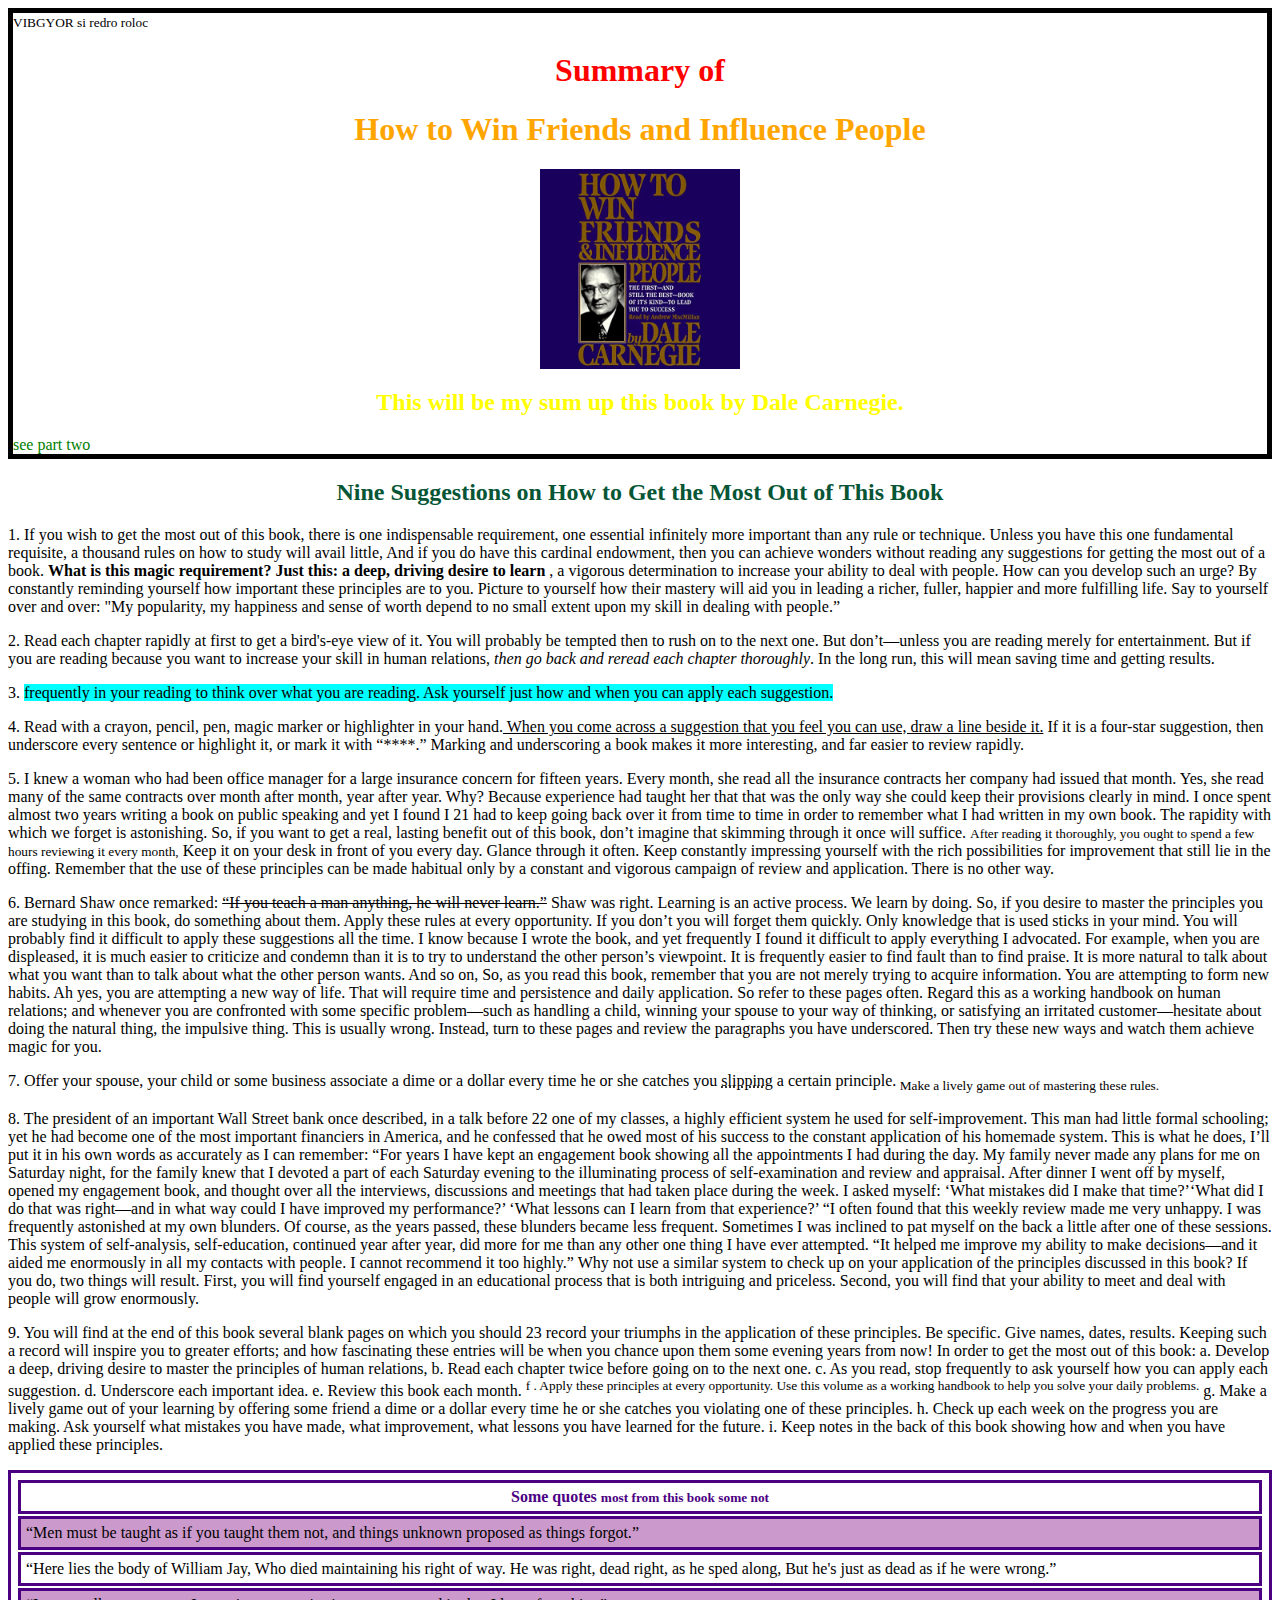
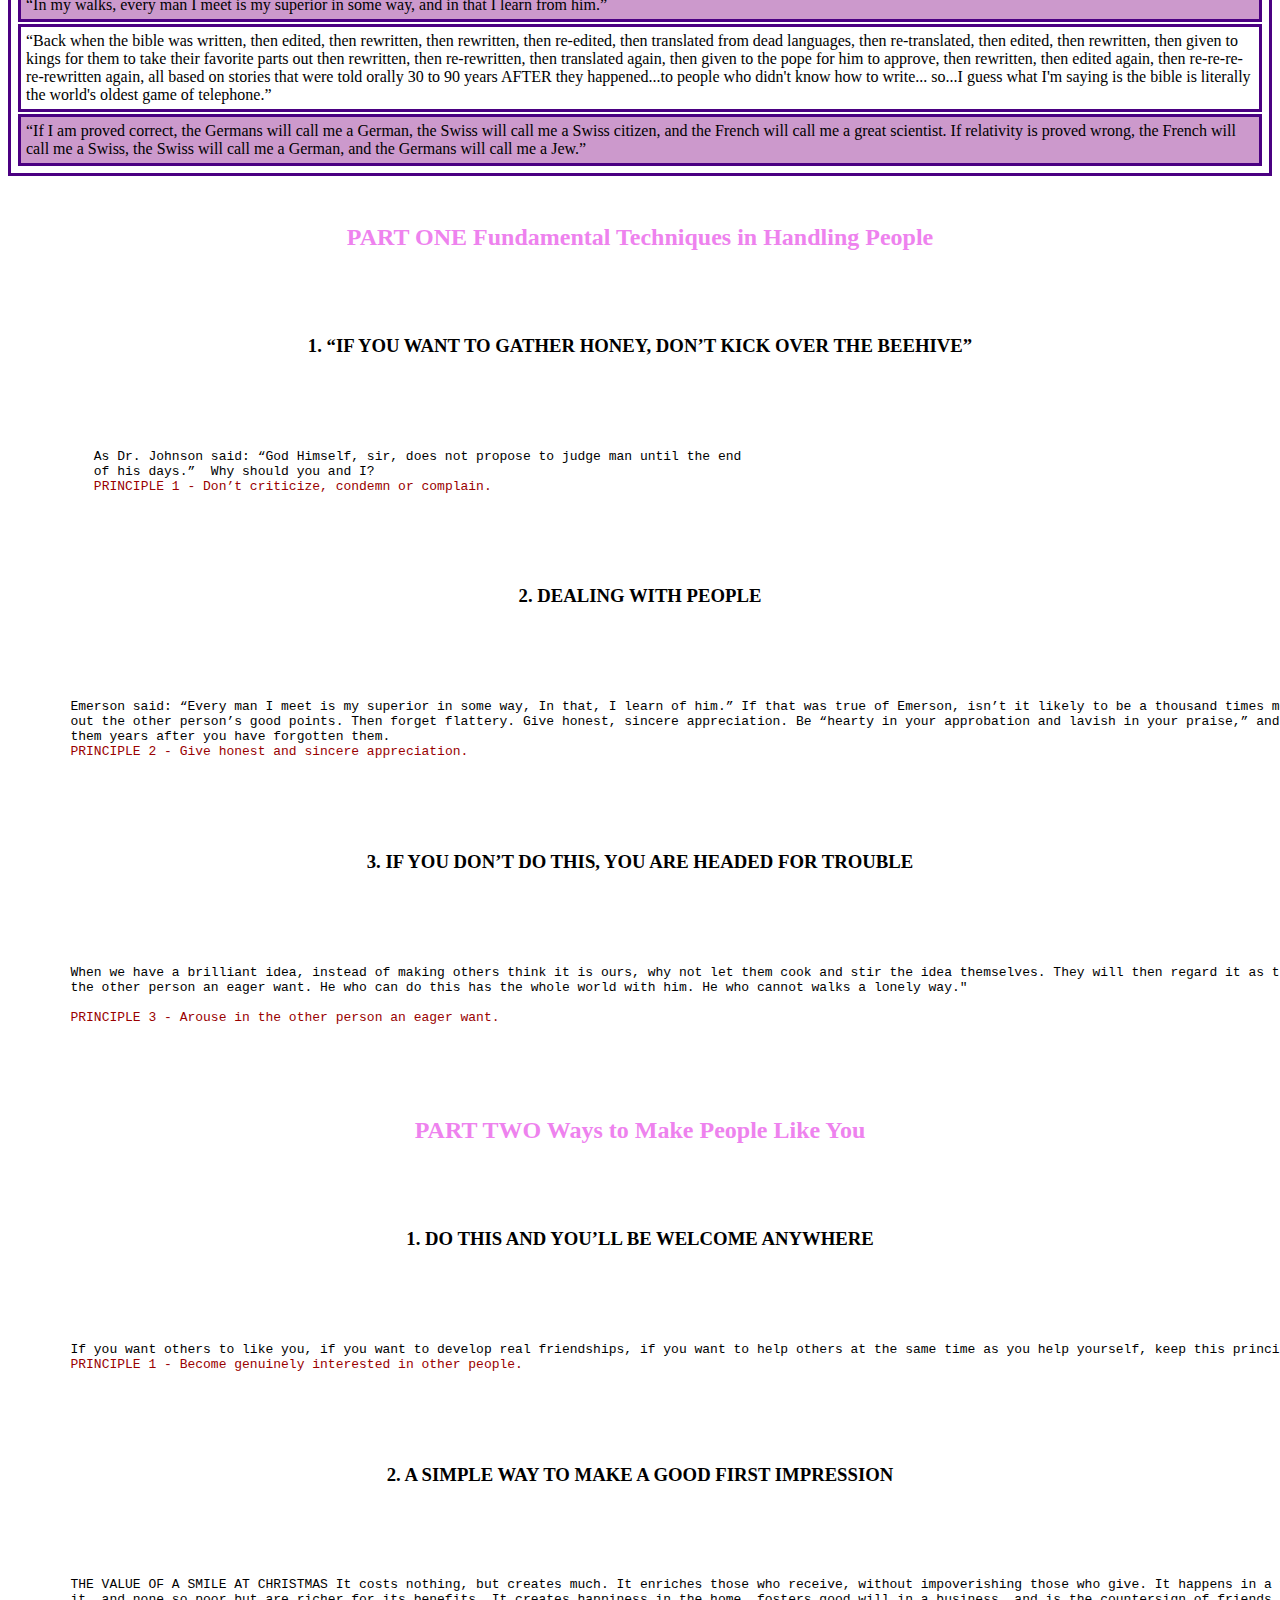
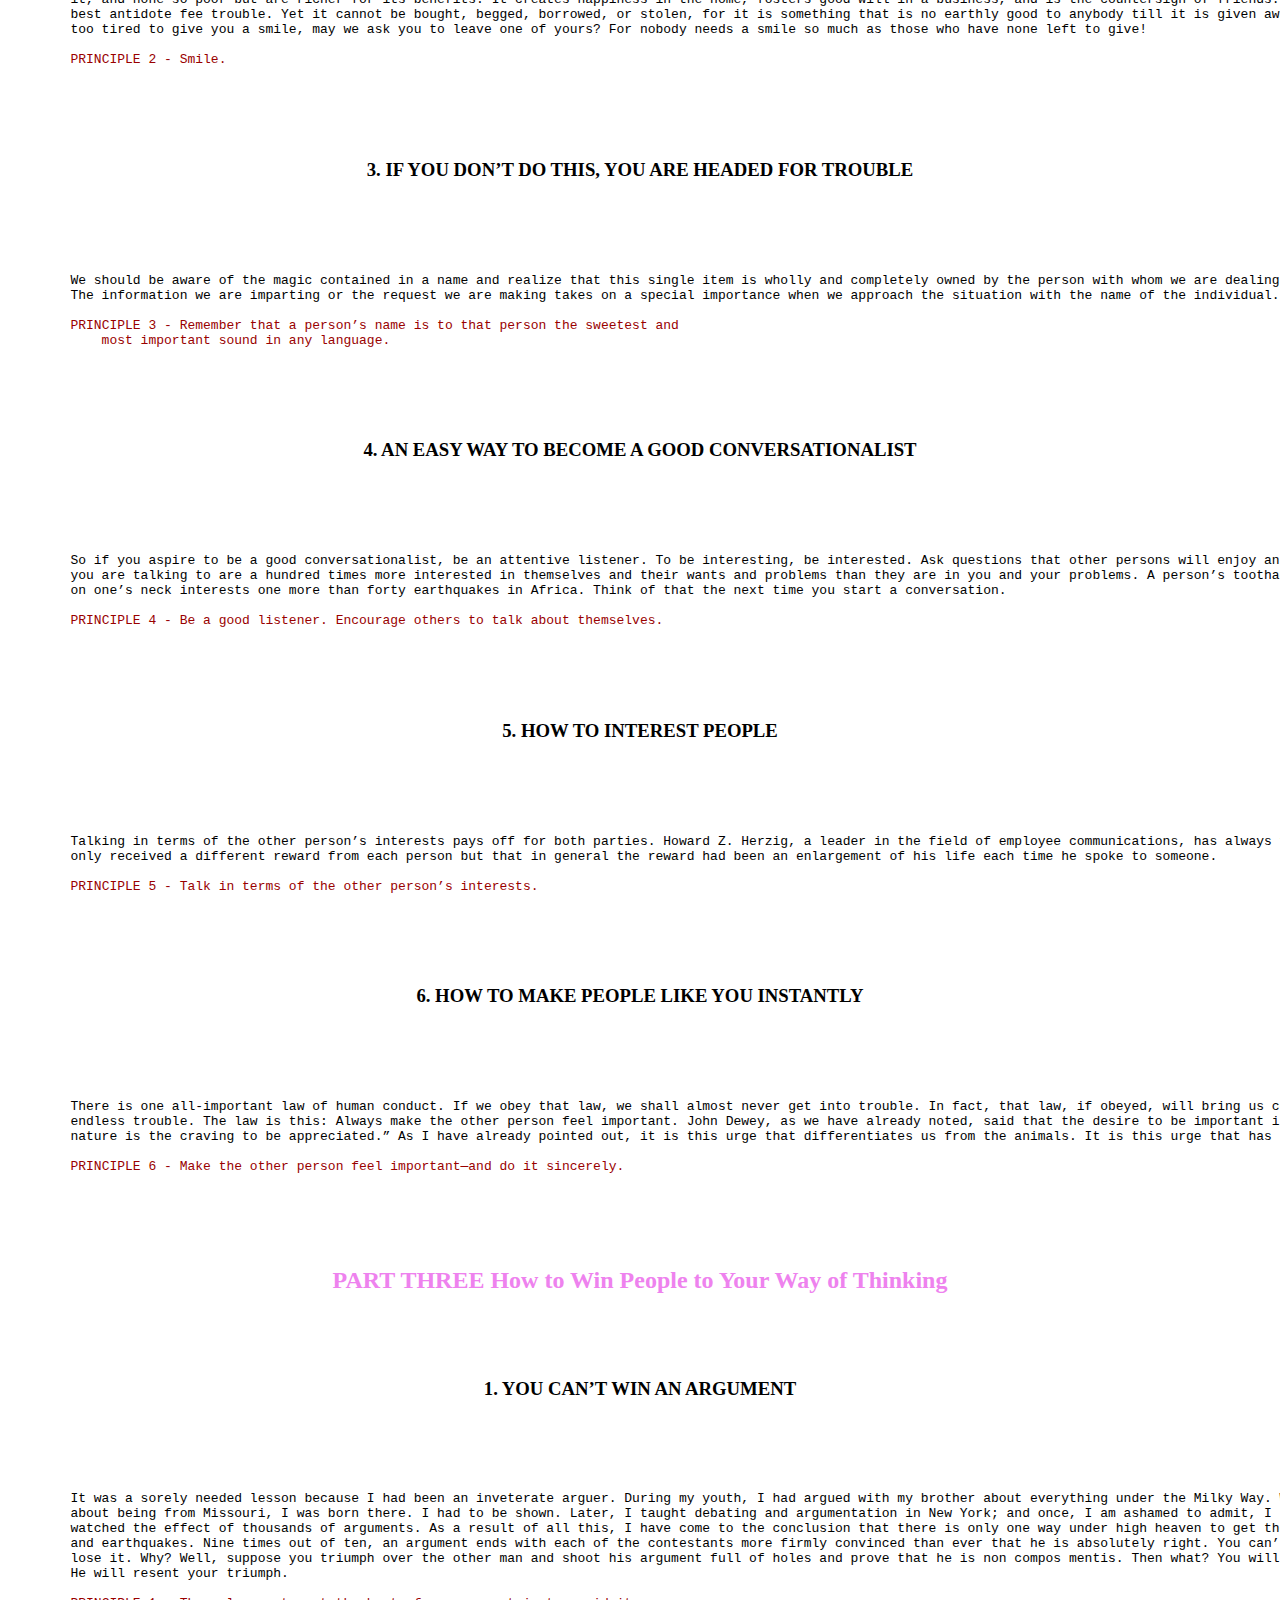
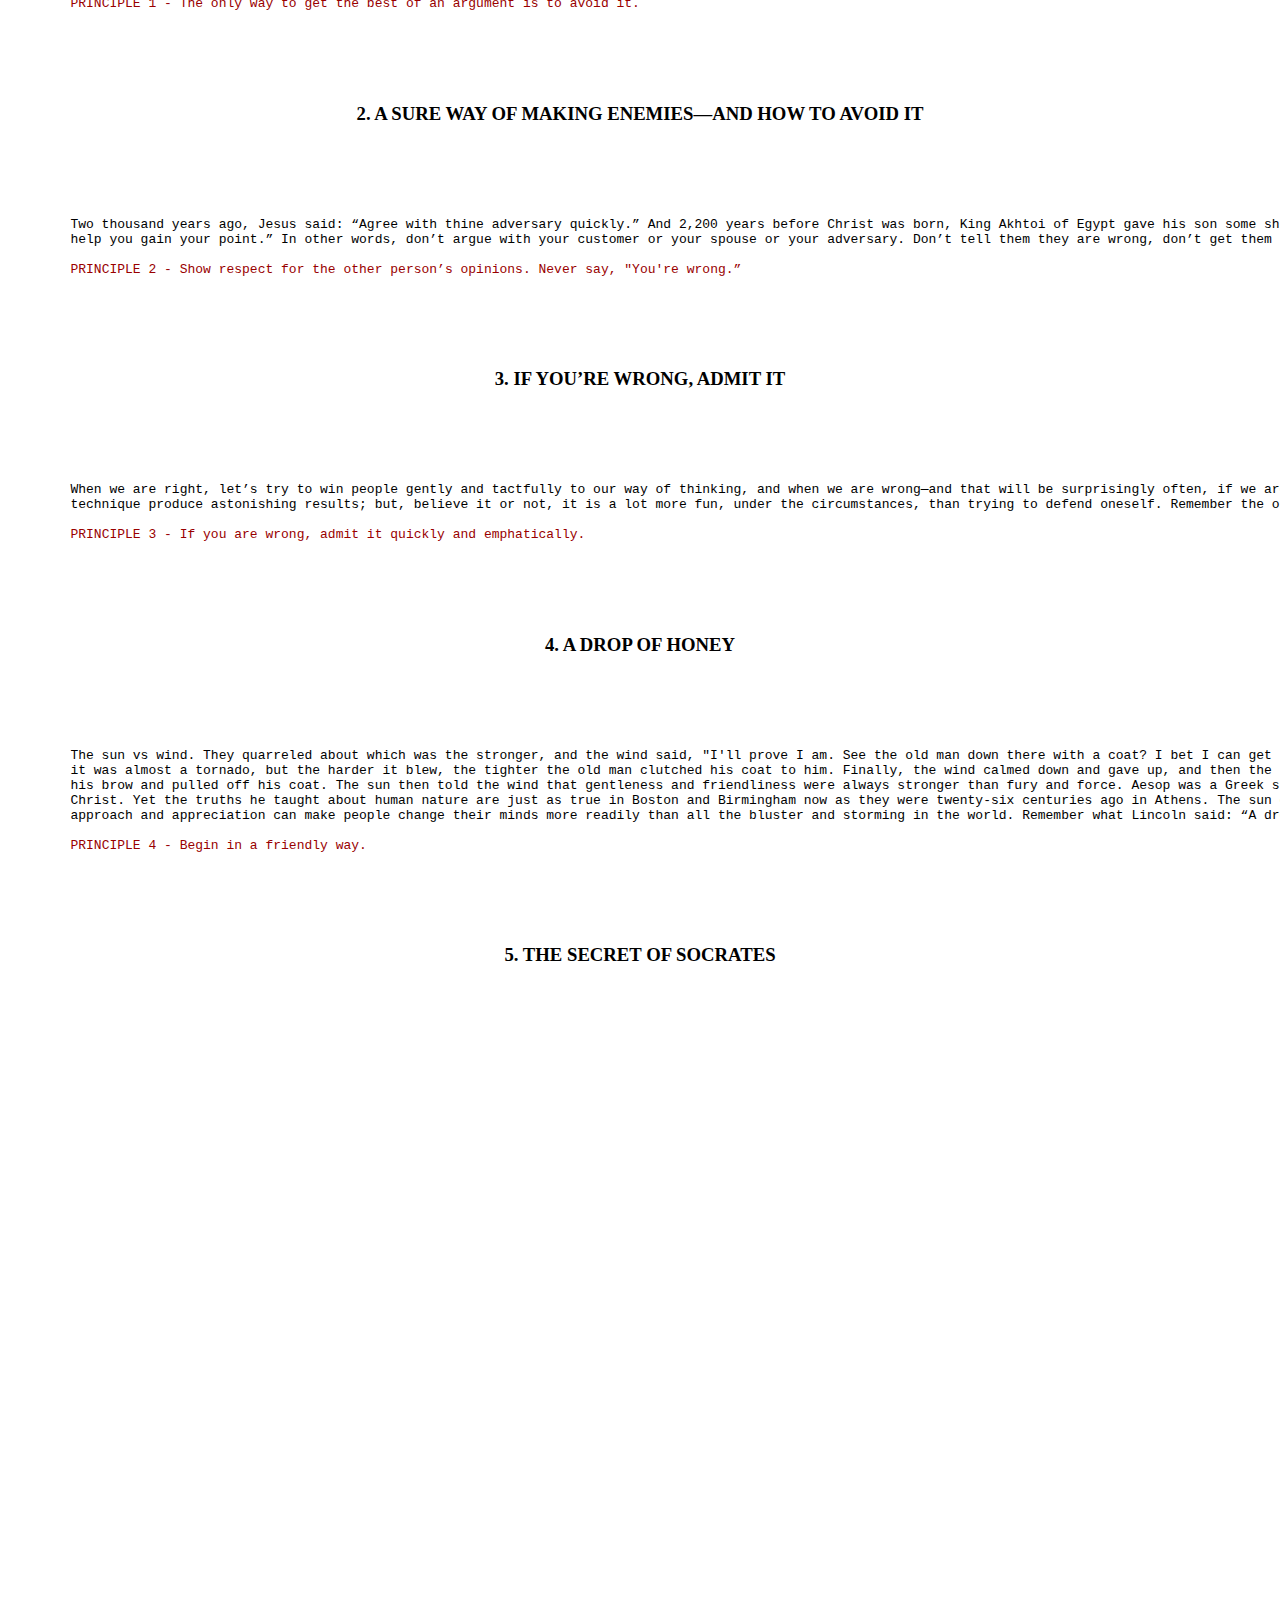
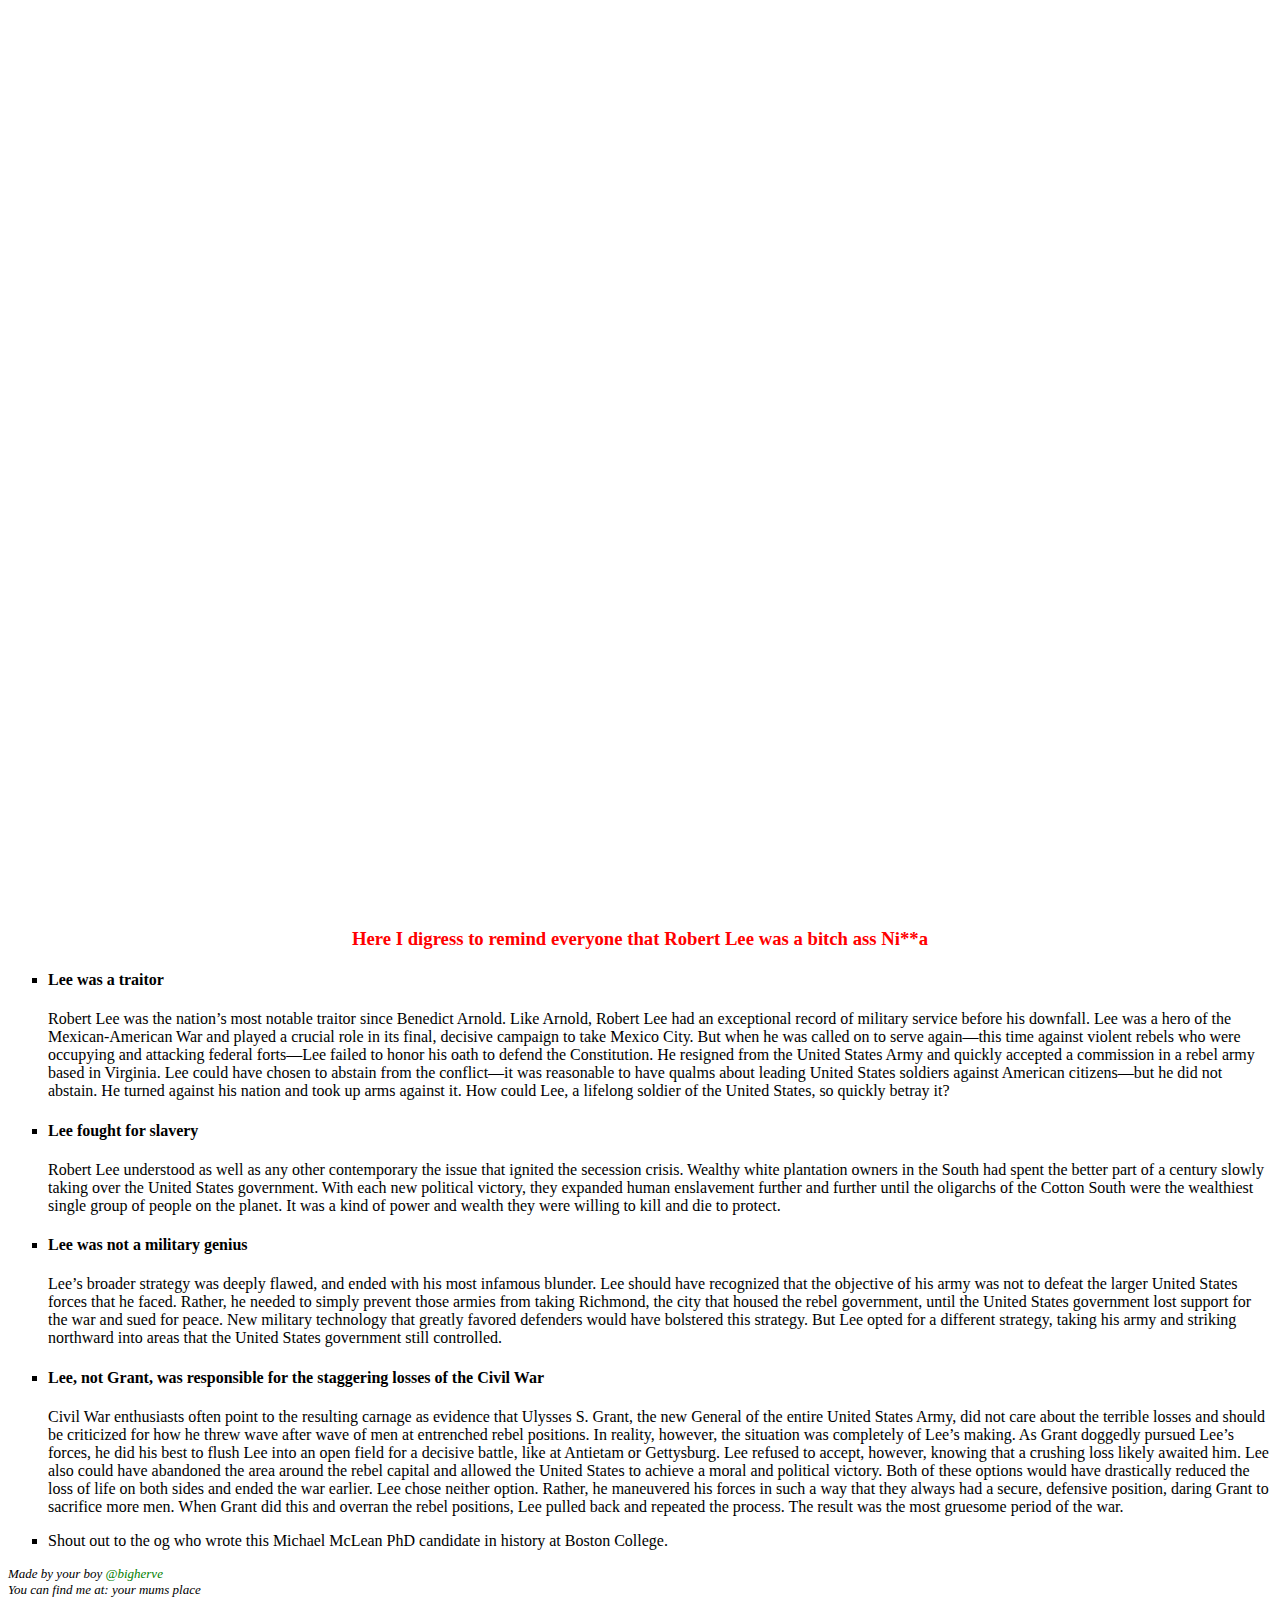
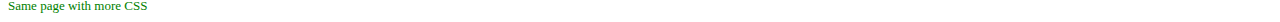
<file: index.html>
<!DOCTYPE html>
<html lang="en">

<head>
    <meta charset="UTF-8">
    <meta name="viewport" content="width=device-width, initial-scale=1.0">
    <title>W3 stuff html only</title>
    <link rel="icon" type="image/x-icon" href="./images/icons8-home-48.png">
    <style>
        h1,
        h2,
        h3 {
            text-align: center;
            font-family: impact;
        }
        
        header {
            border: 5px solid #000;
        }
        
        img {
            margin: auto;
            display: block;
        }
        
        mark {
            background-color: #0ff;
        }
        
        table,
        th,
        td {
            border: 3px solid #4b0082;
            padding: 5px;
        }
        
        tr:nth-child(even) {
            background-color: rgba(128, 0, 128, 0.4);
        }
        
        span {
            color: #900;
        }
        
        a:link {
            color: green;
            background-color: transparent;
            text-decoration: none;
        }
        
        a:visited {
            color: hotpink;
            background-color: transparent;
            text-decoration: none;
        }
        
        a:hover {
            color: red;
            background-color: transparent;
            text-decoration: underline;
        }
        
        a:active {
            color: yellow;
            background-color: transparent;
            text-decoration: underline;
        }
        
        footer {
            font-size: small;
            background-image: url('https://www.tutorialkart.com/sample_image.jpg');
        }
    </style>
</head>

<body>
    <!-- “Lead from the back — and let others believe they are in front.”
      ― Nelson Mandela -->
    <header>
        <small><bdo dir="rtl">color order is ROYGBIV</bdo></small>
        <h1 style="color:#f00;">Summary of</h1>
        <h1 style="color:#ffa500;">How to Win Friends and Influence People</h1>
        <a target="_blank" href="https://www.amazon.com/How-Win-Friends-Influence-People/dp/B0006IU7JK/ref=sr_1_1?crid=1ZMG61GPKZPIM&keywords=How+to+Win+Friends+and+Influence+People&qid=1663942171&sprefix=how+to+win+friends+and+influence+people%2Caps%2C365&sr=8-1"><img style="width: 200px; height: 200px;" src="./images/51PWIy1rHUL.jpg" alt="book cover art"></a>
        <h2 style="color:#ffff00; text-align: center;">This will be my sum up this book by Dale Carnegie.</h2>
        <a href="#part_two">see part two</a>
    </header>
    <main>
        <div>

            <h2 style="color: #065535;">Nine Suggestions on How to Get the Most Out of This Book</h2>


            <p>
                1. If you wish to get the most out of this book, there is one indispensable requirement, one essential infinitely more important than any rule or technique. Unless you have this one fundamental requisite, a thousand rules on how to study will avail little,
                And if you do have this cardinal endowment, then you can achieve wonders without reading any suggestions for getting the most out of a book.
                <strong>What is this magic requirement? Just this: a deep, driving desire to learn</strong> , a vigorous determination to increase your ability to deal with people. How can you develop such an urge? By constantly reminding yourself how
                important these principles are to you. Picture to yourself how their mastery will aid you in leading a richer, fuller, happier and more fulfilling life. Say to yourself over and over: "My popularity, my happiness and sense of worth depend
                to no small extent upon my skill in dealing with people.”
            </p>

            <p>
                2. Read each chapter rapidly at first to get a bird's-eye view of it. You will probably be tempted then to rush on to the next one. But don’t—unless you are reading merely for entertainment. But if you are reading because you want to increase your skill
                in human relations, <em>then go back and reread each chapter thoroughly</em>. In the long run, this will mean saving time and getting results.
            </p>

            <p>
                3. <mark> frequently in your reading to think over what you are reading. Ask yourself just how and when you can apply each suggestion.</mark>
            </p>


            <p>
                4. Read with a crayon, pencil, pen, magic marker or highlighter in your hand.<ins> When you come across a suggestion that you feel you can use, draw a line beside it.</ins> If it is a four-star suggestion, then underscore every sentence
                or highlight it, or mark it with “****.” Marking and underscoring a book makes it more interesting, and far easier to review rapidly.
            </p>

            <p>
                5. I knew a woman who had been office manager for a large insurance concern for fifteen years. Every month, she read all the insurance contracts her company had issued that month. Yes, she read many of the same contracts over month after month, year after
                year. Why? Because experience had taught her that that was the only way she could keep their provisions clearly in mind. I once spent almost two years writing a book on public speaking and yet I found I 21 had to keep going back over it
                from time to time in order to remember what I had written in my own book. The rapidity with which we forget is astonishing. So, if you want to get a real, lasting benefit out of this book, don’t imagine that skimming through it once will
                suffice.
                <small>After reading it thoroughly, you ought to spend a few hours reviewing it every month,</small> Keep it on your desk in front of you every day. Glance through it often. Keep constantly impressing yourself with the rich possibilities
                for improvement that still lie in the offing. Remember that the use of these principles can be made habitual only by a constant and vigorous campaign of review and application. There is no other way.
            </p>

            <p>
                6. Bernard Shaw once remarked: <del>“If you teach a man anything, he will never learn.”</del> Shaw was right. Learning is an active process. We learn by doing. So, if you desire to master the principles you are studying in this book, do
                something about them. Apply these rules at every opportunity. If you don’t you will forget them quickly. Only knowledge that is used sticks in your mind. You will probably find it difficult to apply these suggestions all the time. I know
                because I wrote the book, and yet frequently I found it difficult to apply everything I advocated. For example, when you are displeased, it is much easier to criticize and condemn than it is to try to understand the other person’s viewpoint.
                It is frequently easier to find fault than to find praise. It is more natural to talk about what you want than to talk about what the other person wants. And so on, So, as you read this book, remember that you are not merely trying to
                acquire information. You are attempting to form new habits. Ah yes, you are attempting a new way of life. That will require time and persistence and daily application. So refer to these pages often. Regard this as a working handbook on
                human relations; and whenever you are confronted with some specific problem—such as handling a child, winning your spouse to your way of thinking, or satisfying an irritated customer—hesitate about doing the natural thing, the impulsive
                thing. This is usually wrong. Instead, turn to these pages and review the paragraphs you have underscored. Then try these new ways and watch them achieve magic for you.
            </p>

            <p>
                7. Offer your spouse, your child or some business associate a dime or a dollar every time he or she catches you <abbr title="violating">slipping</abbr> a certain principle.<sub> Make a lively game out of mastering these rules.</sub>
            </p>

            <p>
                8. The president of an important Wall Street bank once described, in a talk before 22 one of my classes, a highly efficient system he used for self-improvement. This man had little formal schooling; yet he had become one of the most important financiers
                in America, and he confessed that he owed most of his success to the constant application of his homemade system. This is what he does, I’ll put it in his own words as accurately as I can remember: “For years I have kept an engagement
                book showing all the appointments I had during the day. My family never made any plans for me on Saturday night, for the family knew that I devoted a part of each Saturday evening to the illuminating process of self-examination and review
                and appraisal. After dinner I went off by myself, opened my engagement book, and thought over all the interviews, discussions and meetings that had taken place during the week. I asked myself: ‘What mistakes did I make that time?’‘What
                did I do that was right—and in what way could I have improved my performance?’ ‘What lessons can I learn from that experience?’ “I often found that this weekly review made me very unhappy. I was frequently astonished at my own blunders.
                Of course, as the years passed, these blunders became less frequent. Sometimes I was inclined to pat myself on the back a little after one of these sessions. This system of self-analysis, self-education, continued year after year, did
                more for me than any other one thing I have ever attempted. “It helped me improve my ability to make decisions—and it aided me enormously in all my contacts with people. I cannot recommend it too highly.” Why not use a similar system to
                check up on your application of the principles discussed in this book? If you do, two things will result. First, you will find yourself engaged in an educational process that is both intriguing and priceless. Second, you will find that
                your ability to meet and deal with people will grow enormously.
            </p>

            <p>
                9. You will find at the end of this book several blank pages on which you should 23 record your triumphs in the application of these principles. Be specific. Give names, dates, results. Keeping such a record will inspire you to greater efforts; and how
                fascinating these entries will be when you chance upon them some evening years from now! In order to get the most out of this book: a. Develop a deep, driving desire to master the principles of human relations, b. Read each chapter twice
                before going on to the next one. c. As you read, stop frequently to ask yourself how you can apply each suggestion. d. Underscore each important idea. e. Review this book each month.
                <sup>f . Apply these principles at every opportunity. Use this volume as a working handbook to help you solve your daily problems.</sup> g. Make a lively game out of your learning by offering some friend a dime or a dollar every time he
                or she catches you violating one of these principles. h. Check up each week on the progress you are making. Ask yourself what mistakes you have made, what improvement, what lessons you have learned for the future. i. Keep notes in the
                back of this book showing how and when you have applied these principles.

        </div>

        <div>
            <table style="width: 100%;">
                <tr>
                    <th style="color: #4b0082;">Some quotes <small>most from this book some not</small></th>
                </tr>
                <tr>
                    <td><q>Men must be taught as if you taught them not, 
                    and things unknown proposed as things forgot.</q></td>
                </tr>
                <tr>
                    <td><q>Here lies the body of William Jay,
                    Who died maintaining his right of way.
                    He was right, dead right, as he sped along,
                    But he's just as dead as if he were wrong.</q></td>
                </tr>
                <tr>
                    <td><q>In my walks, every man I meet is my superior in some way, and in that I learn from him.</q></td>
                </tr>
                <tr>
                    <td><q>Back when the bible was written, then edited, then rewritten, then rewritten, then re-edited, 
                    then translated from dead languages, then re-translated, then edited, then rewritten, 
                    then given to kings for them to take their favorite parts out then rewritten, then re-rewritten, 
                    then translated again, then given to the pope for him to approve, then rewritten, then edited again, 
                    then re-re-re-re-rewritten again, all based on stories that were told orally 30 to 90 years 
                    AFTER they happened...to people who didn't know how to write...
                    so...I guess what I'm saying is the bible is literally the world's oldest game of telephone.</q></td>
                </tr>
                <tr>
                    <td><q>If I am proved correct, the Germans will call me a German, the Swiss
                    will call me a Swiss citizen, and the French will call me a great 
                    scientist. If relativity is proved wrong, the French will call me a 
                    Swiss, the Swiss will call me a German, and the Germans will call me a Jew.</q></td>
                </tr>
            </table>
        </div>

        <div>
            <pre>
        <h2 style="color:#ee82ee">PART ONE Fundamental Techniques in Handling People</h2>

        <h3>1. “IF YOU WANT TO GATHER HONEY, DON’T KICK OVER THE BEEHIVE”</h3>

        <p>
           As Dr. Johnson said: “God Himself, sir, does not propose to judge man until the end
           of his days.”  Why should you and I? 
           <span>PRINCIPLE 1 - Don’t criticize, condemn or complain.</span>
        </p>

    <h3>2. DEALING WITH PEOPLE</h3>

    <p>
        Emerson said: “Every man I meet is my superior in some way, In that, I learn of him.” If that was true of Emerson, isn’t it likely to be a thousand times more true of you and me? Let’s cease thinking of our accomplishments, our wants. Let’s try to figure
        out the other person’s good points. Then forget flattery. Give honest, sincere appreciation. Be “hearty in your approbation and lavish in your praise,” and people will cherish your words and treasure them and repeat them over a lifetime—repeat
        them years after you have forgotten them.
        <span>PRINCIPLE 2 - Give honest and sincere appreciation.</span>
    </p>

    <h3>3. IF YOU DON’T DO THIS, YOU ARE HEADED FOR TROUBLE</h3>

    <p>
        When we have a brilliant idea, instead of making others think it is ours, why not let them cook and stir the idea themselves. They will then regard it as their own; they will like it and maybe eat a couple of helpings of it. Remember: “First, arouse in
        the other person an eager want. He who can do this has the whole world with him. He who cannot walks a lonely way."

        <span>PRINCIPLE 3 - Arouse in the other person an eager want.</span>
    </p>

    <h2 id="part_two" style="color:#ee82ee">PART TWO Ways to Make People Like You</h2>

    <h3>1. DO THIS AND YOU’LL BE WELCOME ANYWHERE</h3>

    <p>
        If you want others to like you, if you want to develop real friendships, if you want to help others at the same time as you help yourself, keep this principle in mind.
        <span>PRINCIPLE 1 - Become genuinely interested in other people.</span>
    </p>

    <h3>2. A SIMPLE WAY TO MAKE A GOOD FIRST IMPRESSION</h3>

    <p>
        THE VALUE OF A SMILE AT CHRISTMAS It costs nothing, but creates much. It enriches those who receive, without impoverishing those who give. It happens in a flash and the memory of it sometimes lasts forever, None are so rich they can get along without
        it, and none so poor but are richer for its benefits. It creates happiness in the home, fosters good will in a business, and is the countersign of friends. It is rest to the weary, daylight to the discouraged, sunshine to the sad, and Nature’s
        best antidote fee trouble. Yet it cannot be bought, begged, borrowed, or stolen, for it is something that is no earthly good to anybody till it is given away. And if in the last-minute rush of Christmas buying some of our salespeople should be
        too tired to give you a smile, may we ask you to leave one of yours? For nobody needs a smile so much as those who have none left to give!

        <span>PRINCIPLE 2 - Smile.</span>
    </p>

    <h3>3. IF YOU DON’T DO THIS, YOU ARE HEADED FOR TROUBLE</h3>

    <p>
        We should be aware of the magic contained in a name and realize that this single item is wholly and completely owned by the person with whom we are dealing and nobody else. The name sets the individual apart; it makes him or her unique among all others.
        The information we are imparting or the request we are making takes on a special importance when we approach the situation with the name of the individual. From the waitress to the senior executive, the name will work magic as we deal with others.

        <span>PRINCIPLE 3 - Remember that a person’s name is to that person the sweetest and
            most important sound in any language.</span>
    </p>

    <h3>4. AN EASY WAY TO BECOME A GOOD CONVERSATIONALIST</h3>

    <p>
        So if you aspire to be a good conversationalist, be an attentive listener. To be interesting, be interested. Ask questions that other persons will enjoy answering. Encourage them to talk about themselves and their accomplishments. Remember that the people
        you are talking to are a hundred times more interested in themselves and their wants and problems than they are in you and your problems. A person’s toothache means more to that person than a famine in China which kills a million people. A boil
        on one’s neck interests one more than forty earthquakes in Africa. Think of that the next time you start a conversation.

        <span>PRINCIPLE 4 - Be a good listener. Encourage others to talk about themselves.</span>
    </p>

    <h3>5. HOW TO INTEREST PEOPLE</h3>

    <p>
        Talking in terms of the other person’s interests pays off for both parties. Howard Z. Herzig, a leader in the field of employee communications, has always followed this principle. When asked what reward he got from it, Mr. Herzig responded that he not
        only received a different reward from each person but that in general the reward had been an enlargement of his life each time he spoke to someone.

        <span>PRINCIPLE 5 - Talk in terms of the other person’s interests.</span>
    </p>

    <h3>6. HOW TO MAKE PEOPLE LIKE YOU INSTANTLY</h3>

    <p>
        There is one all-important law of human conduct. If we obey that law, we shall almost never get into trouble. In fact, that law, if obeyed, will bring us countless friends and constant happiness. But the very instant we break the law, we shall get into
        endless trouble. The law is this: Always make the other person feel important. John Dewey, as we have already noted, said that the desire to be important is the deepest urge in human nature; and William James said: “The deepest principle in human
        nature is the craving to be appreciated.” As I have already pointed out, it is this urge that differentiates us from the animals. It is this urge that has been responsible for civilization itself.

        <span>PRINCIPLE 6 - Make the other person feel important—and do it sincerely.</span>
    </p>

    <h2 style="color:#ee82ee">PART THREE How to Win People to Your Way of Thinking</h2>

    <h3>1. YOU CAN’T WIN AN ARGUMENT</h3>

    <p>
        It was a sorely needed lesson because I had been an inveterate arguer. During my youth, I had argued with my brother about everything under the Milky Way. When I went to college, I studied logic and argumentation and went in for debating contests. Talk
        about being from Missouri, I was born there. I had to be shown. Later, I taught debating and argumentation in New York; and once, I am ashamed to admit, I planned to write a book on the subject. Since then, I have listened to, engaged in, and
        watched the effect of thousands of arguments. As a result of all this, I have come to the conclusion that there is only one way under high heaven to get the best of an argument - and that is to avoid it . Avoid it as you would avoid rattlesnakes
        and earthquakes. Nine times out of ten, an argument ends with each of the contestants more firmly convinced than ever that he is absolutely right. You can’t win an argument. You can’t because if you lose it, you lose it; and if you win it, you
        lose it. Why? Well, suppose you triumph over the other man and shoot his argument full of holes and prove that he is non compos mentis. Then what? You will feel fine. But what about him? You have made him feel inferior. You have hurt his pride.
        He will resent your triumph.

        <span>PRINCIPLE 1 - The only way to get the best of an argument is to avoid it.</span>
    </p>

    <h3>2. A SURE WAY OF MAKING ENEMIES—AND HOW TO AVOID IT</h3>

    <p>
        Two thousand years ago, Jesus said: “Agree with thine adversary quickly.” And 2,200 years before Christ was born, King Akhtoi of Egypt gave his son some shrewd advice - advice that is sorely needed today. “Be diplomatic,” counseled the King. “It will
        help you gain your point.” In other words, don’t argue with your customer or your spouse or your adversary. Don’t tell them they are wrong, don’t get them stirred up. Use a little diplomacy.

        <span>PRINCIPLE 2 - Show respect for the other person’s opinions. Never say, "You're wrong.”</span>
    </p>

    <h3>3. IF YOU’RE WRONG, ADMIT IT</h3>

    <p>
        When we are right, let’s try to win people gently and tactfully to our way of thinking, and when we are wrong—and that will be surprisingly often, if we are honest with ourselves—let’s admit our mistakes quickly and with enthusiasm. Not only will that
        technique produce astonishing results; but, believe it or not, it is a lot more fun, under the circumstances, than trying to defend oneself. Remember the old proverb: "By fighting you never get enough, but by yielding you get more than you expected.”

        <span>PRINCIPLE 3 - If you are wrong, admit it quickly and emphatically.</span>
    </p>

    <h3>4. A DROP OF HONEY</h3>

    <p>
        The sun vs wind. They quarreled about which was the stronger, and the wind said, "I'll prove I am. See the old man down there with a coat? I bet I can get his coat off him quicker than you can.” So the sun went behind a cloud, and the wind blew until
        it was almost a tornado, but the harder it blew, the tighter the old man clutched his coat to him. Finally, the wind calmed down and gave up, and then the sun came out from behind the clouds and smiled kindly on the old man. Presently, he mopped
        his brow and pulled off his coat. The sun then told the wind that gentleness and friendliness were always stronger than fury and force. Aesop was a Greek slave who lived at the court of Croesus and spun immortal fables six hundred years before
        Christ. Yet the truths he taught about human nature are just as true in Boston and Birmingham now as they were twenty-six centuries ago in Athens. The sun can make you take off your coat more quickly than the wind; and kindliness, the friendly
        approach and appreciation can make people change their minds more readily than all the bluster and storming in the world. Remember what Lincoln said: “A drop of honey catches more flies than a gallon of gall.”

        <span>PRINCIPLE 4 - Begin in a friendly way.</span>
    </p>

    <h3>5. THE SECRET OF SOCRATES</h3>

    <p>

        <span></span>
    </p>

    <h3></h3>

    <p>

        <span></span>
    </p>

    <h3></h3>

    <p>

        <span></span>
    </p>

    <h3></h3>

    <p>

        <span></span>
    </p>

    <h3></h3>

    <p>

        <span></span>
    </p>

    <h3></h3>

    <p>

        <span></span>
    </p>

    <h3></h3>

    <p>

        <span></span>
    </p>

    <h3></h3>

    <p>

        <span></span>
    </p>
    </pre>
        </div>
    </main>

    <div>
        <h3 style="color:#f00">Here I digress to remind everyone that Robert Lee was a bitch ass Ni**a</h3>

        <ul style="list-style-type:square;">
            <li>
                <h4>Lee was a traitor</h4>
                <p>Robert Lee was the nation’s most notable traitor since Benedict Arnold. Like Arnold, Robert Lee had an exceptional record of military service before his downfall. Lee was a hero of the Mexican-American War and played a crucial role in
                    its final, decisive campaign to take Mexico City. But when he was called on to serve again—this time against violent rebels who were occupying and attacking federal forts—Lee failed to honor his oath to defend the Constitution. He
                    resigned from the United States Army and quickly accepted a commission in a rebel army based in Virginia. Lee could have chosen to abstain from the conflict—it was reasonable to have qualms about leading United States soldiers against
                    American citizens—but he did not abstain. He turned against his nation and took up arms against it. How could Lee, a lifelong soldier of the United States, so quickly betray it?</p>
            </li>
            <li>
                <h4>Lee fought for slavery</h4>
                <p>Robert Lee understood as well as any other contemporary the issue that ignited the secession crisis. Wealthy white plantation owners in the South had spent the better part of a century slowly taking over the United States government. With
                    each new political victory, they expanded human enslavement further and further until the oligarchs of the Cotton South were the wealthiest single group of people on the planet. It was a kind of power and wealth they were willing to
                    kill and die to protect. </p>
            </li>
            <li>
                <h4>Lee was not a military genius</h4>
                <p> Lee’s broader strategy was deeply flawed, and ended with his most infamous blunder. Lee should have recognized that the objective of his army was not to defeat the larger United States forces that he faced. Rather, he needed to simply
                    prevent those armies from taking Richmond, the city that housed the rebel government, until the United States government lost support for the war and sued for peace. New military technology that greatly favored defenders would have
                    bolstered this strategy. But Lee opted for a different strategy, taking his army and striking northward into areas that the United States government still controlled. </p>
            </li>
            <li>
                <h4>Lee, not Grant, was responsible for the staggering losses of the Civil War</h4>
                <p>Civil War enthusiasts often point to the resulting carnage as evidence that Ulysses S. Grant, the new General of the entire United States Army, did not care about the terrible losses and should be criticized for how he threw wave after
                    wave of men at entrenched rebel positions. In reality, however, the situation was completely of Lee’s making. As Grant doggedly pursued Lee’s forces, he did his best to flush Lee into an open field for a decisive battle, like at Antietam
                    or Gettysburg. Lee refused to accept, however, knowing that a crushing loss likely awaited him. Lee also could have abandoned the area around the rebel capital and allowed the United States to achieve a moral and political victory.
                    Both of these options would have drastically reduced the loss of life on both sides and ended the war earlier. Lee chose neither option. Rather, he maneuvered his forces in such a way that they always had a secure, defensive position,
                    daring Grant to sacrifice more men. When Grant did this and overran the rebel positions, Lee pulled back and repeated the process. The result was the most gruesome period of the war. </p>
            </li>
            <li>Shout out to the og who wrote this Michael McLean PhD candidate in history at Boston College.</li>
        </ul>

    </div>

    <footer>
        <address>
        Made by your boy <a href="https://github.com/bigherve" target="_blank">@bigherve<br></a>
        You can find me at: your mums place<br>
        </address>
        <a href="./with_css/with_css.html" target="_blank">Same page with more CSS</a>
    </footer>

</body>

</html>
</file>
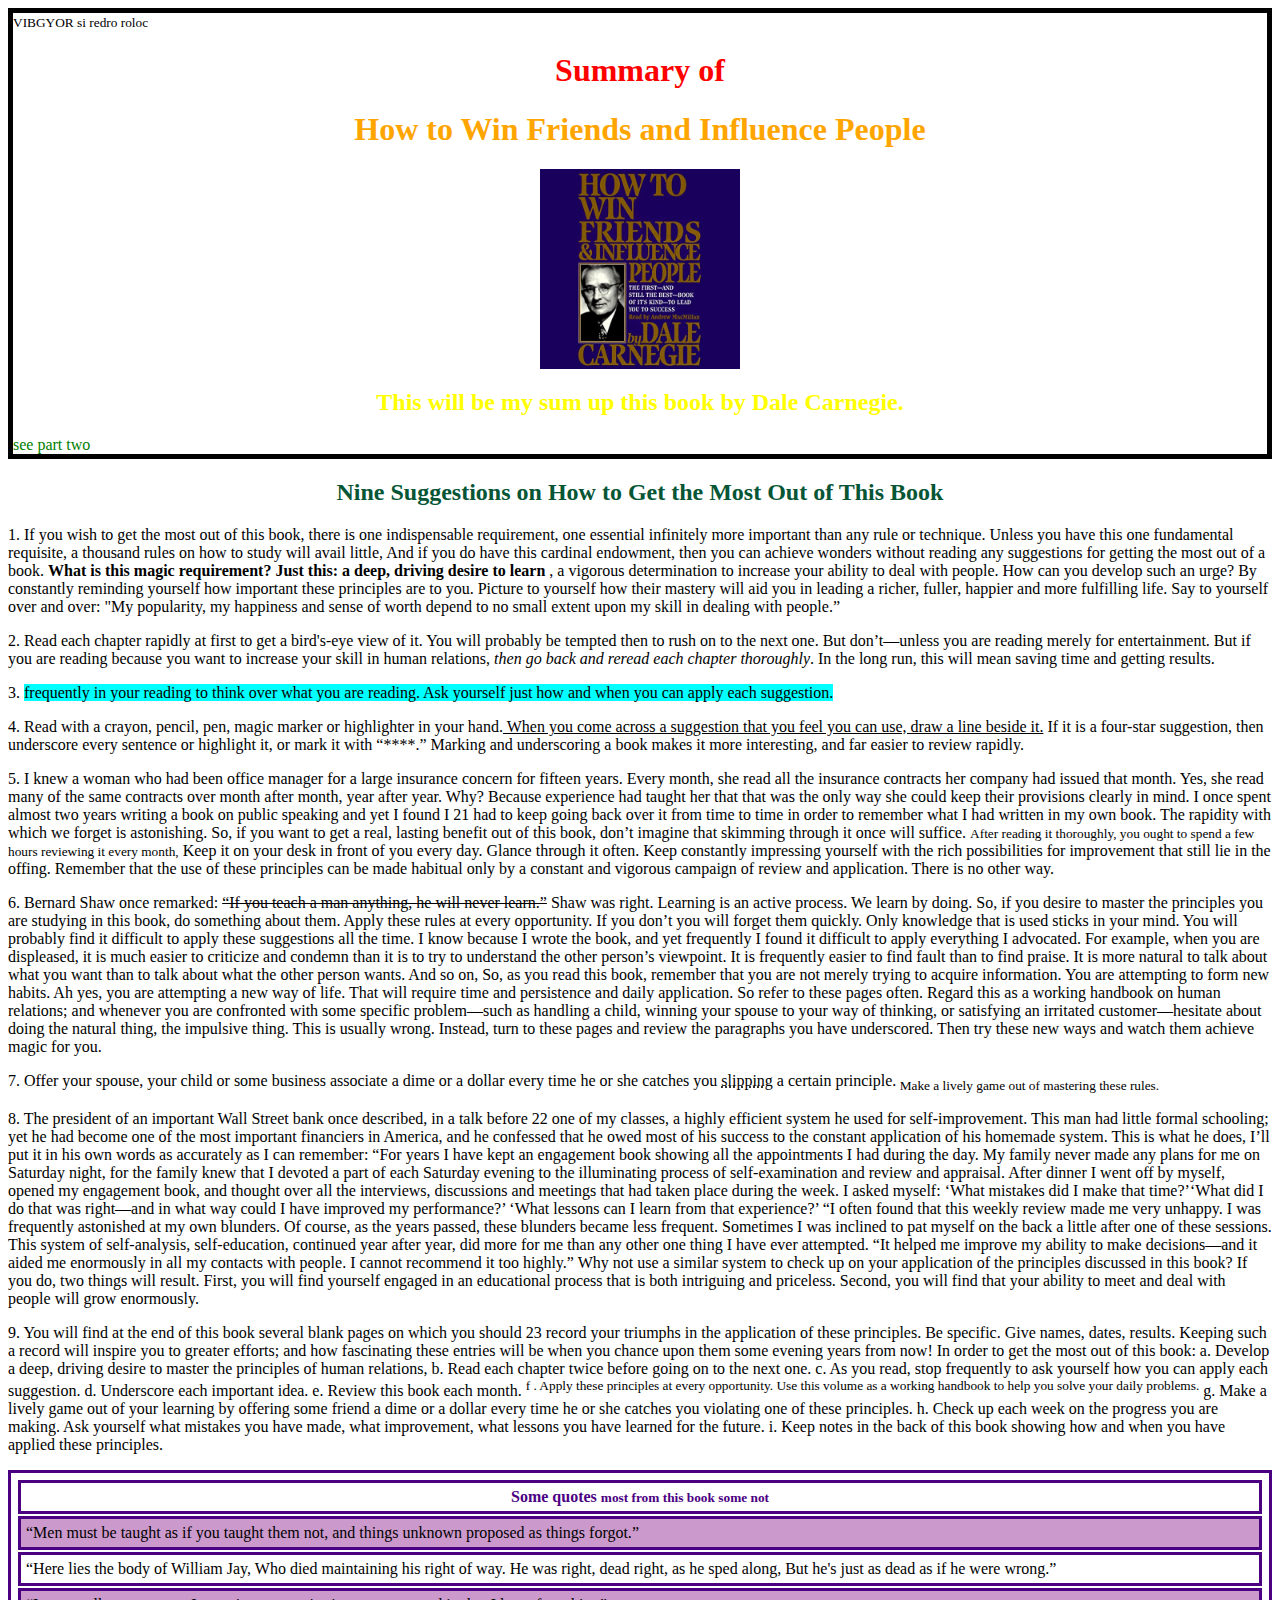
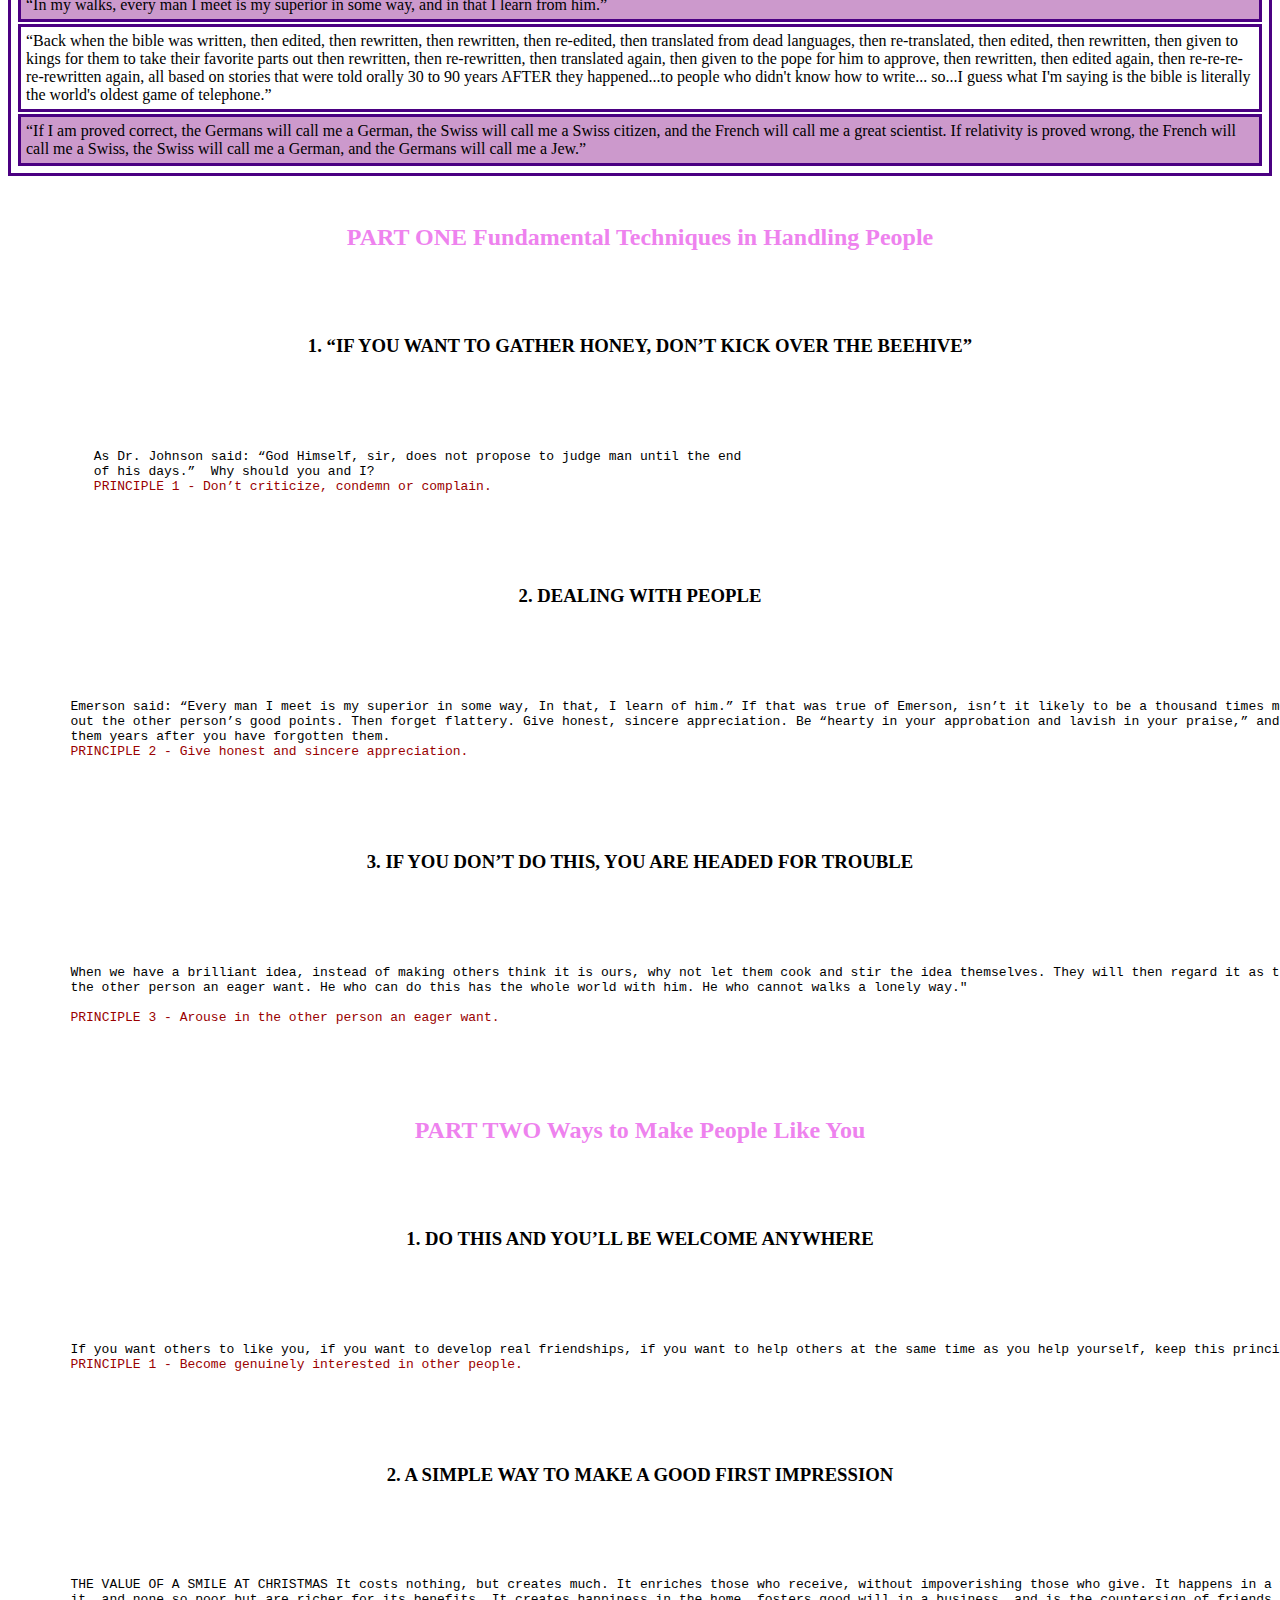
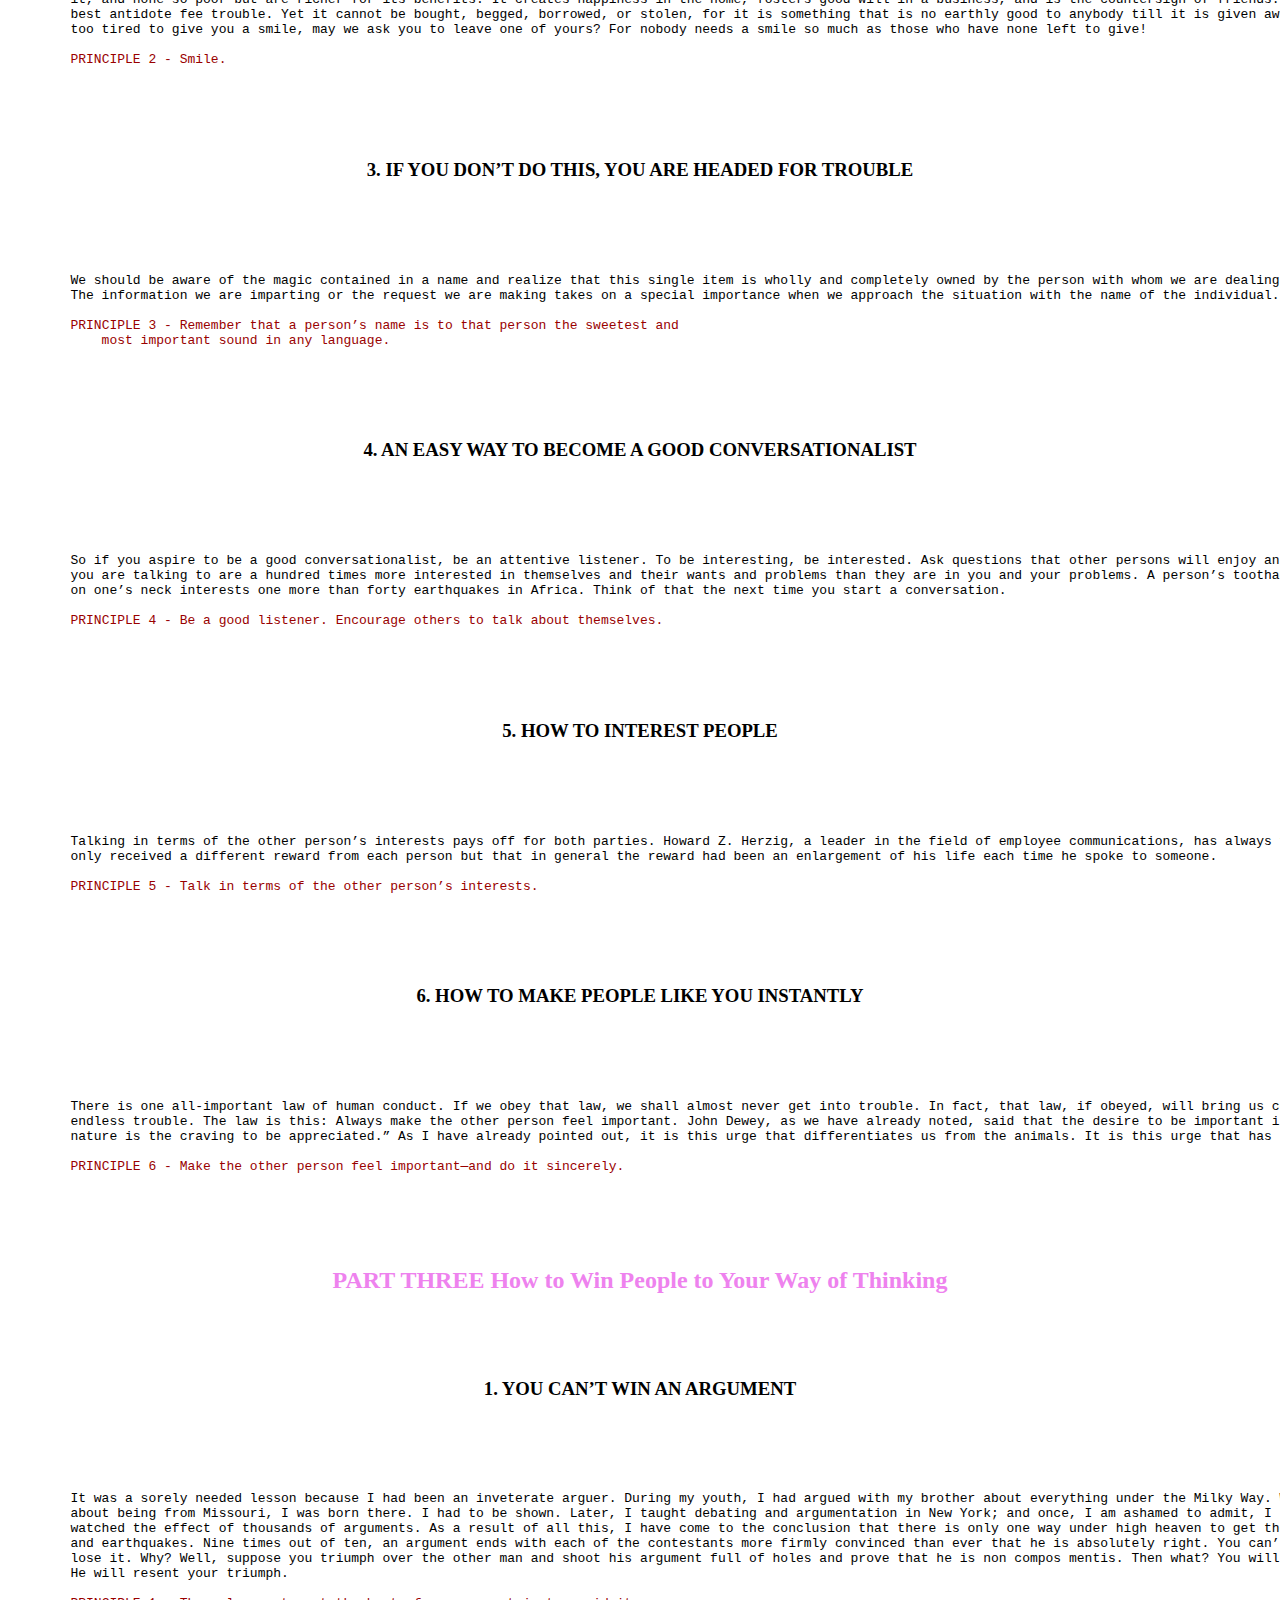
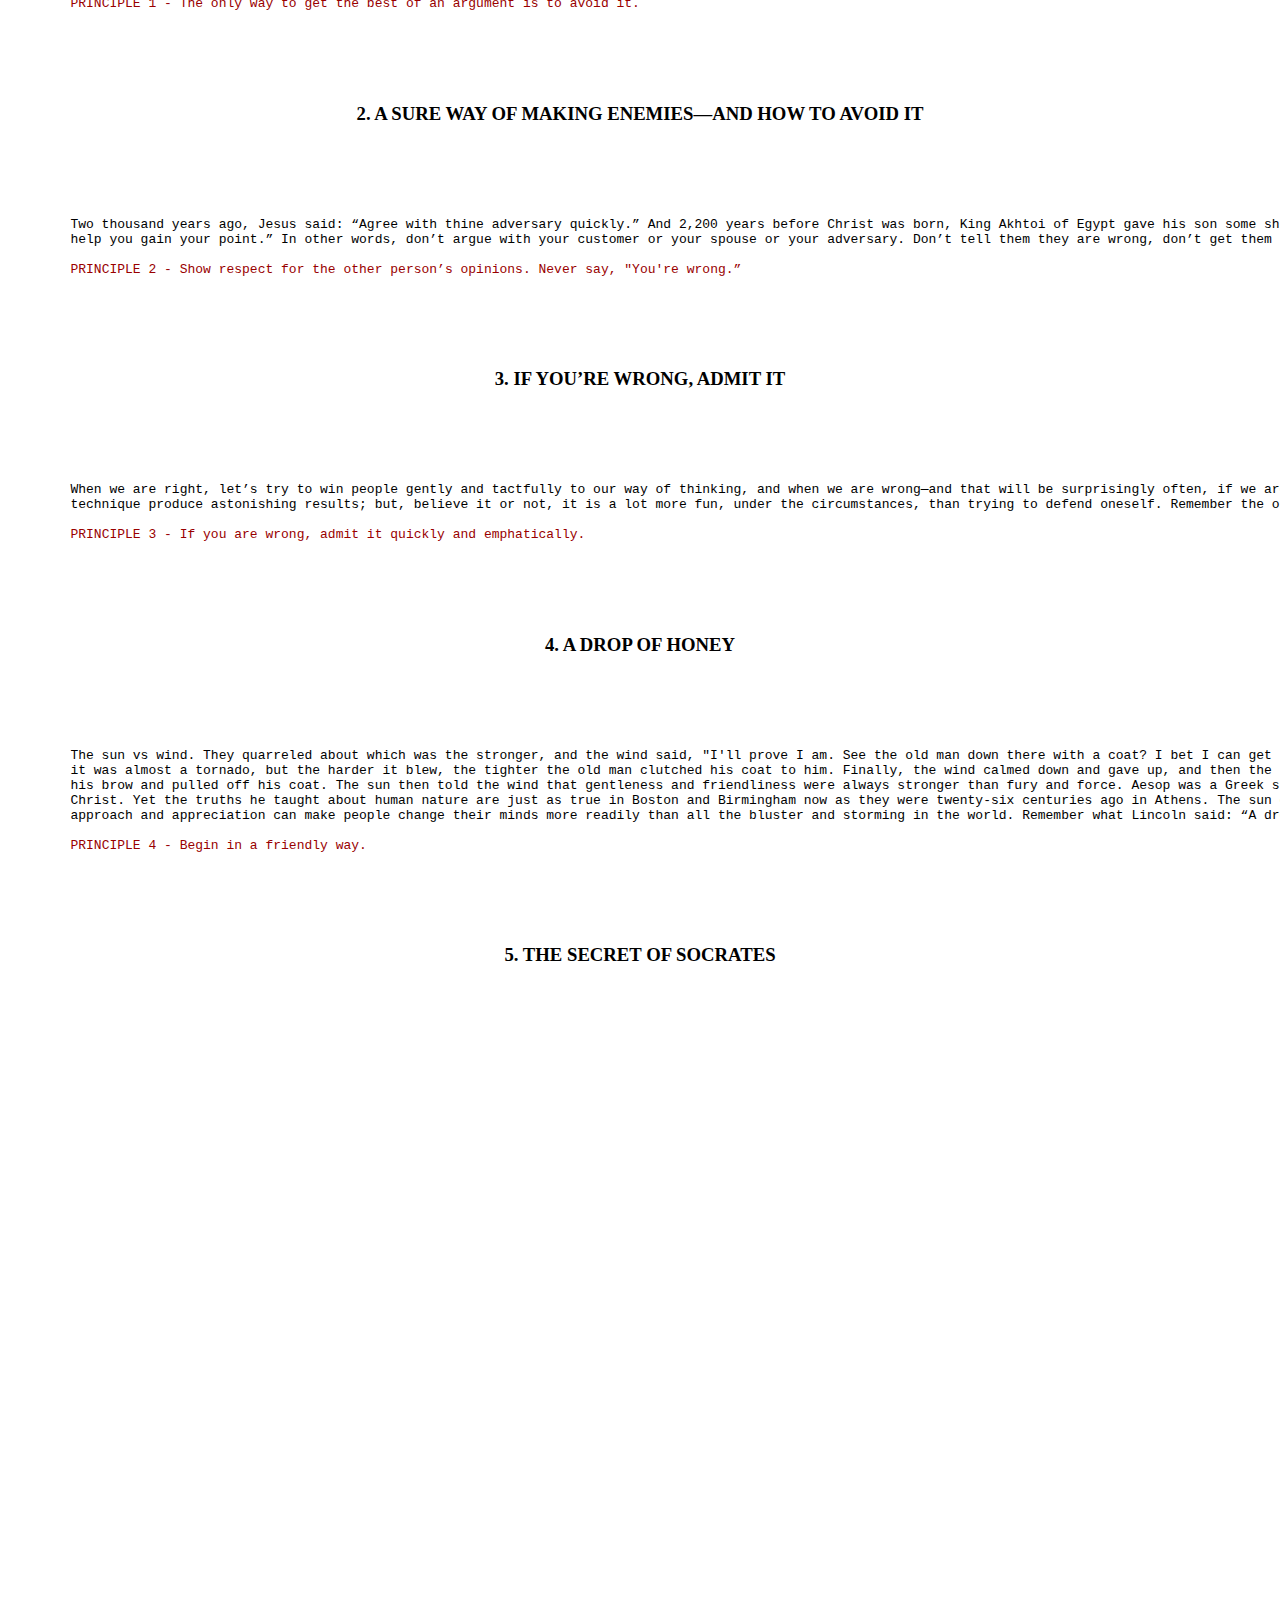
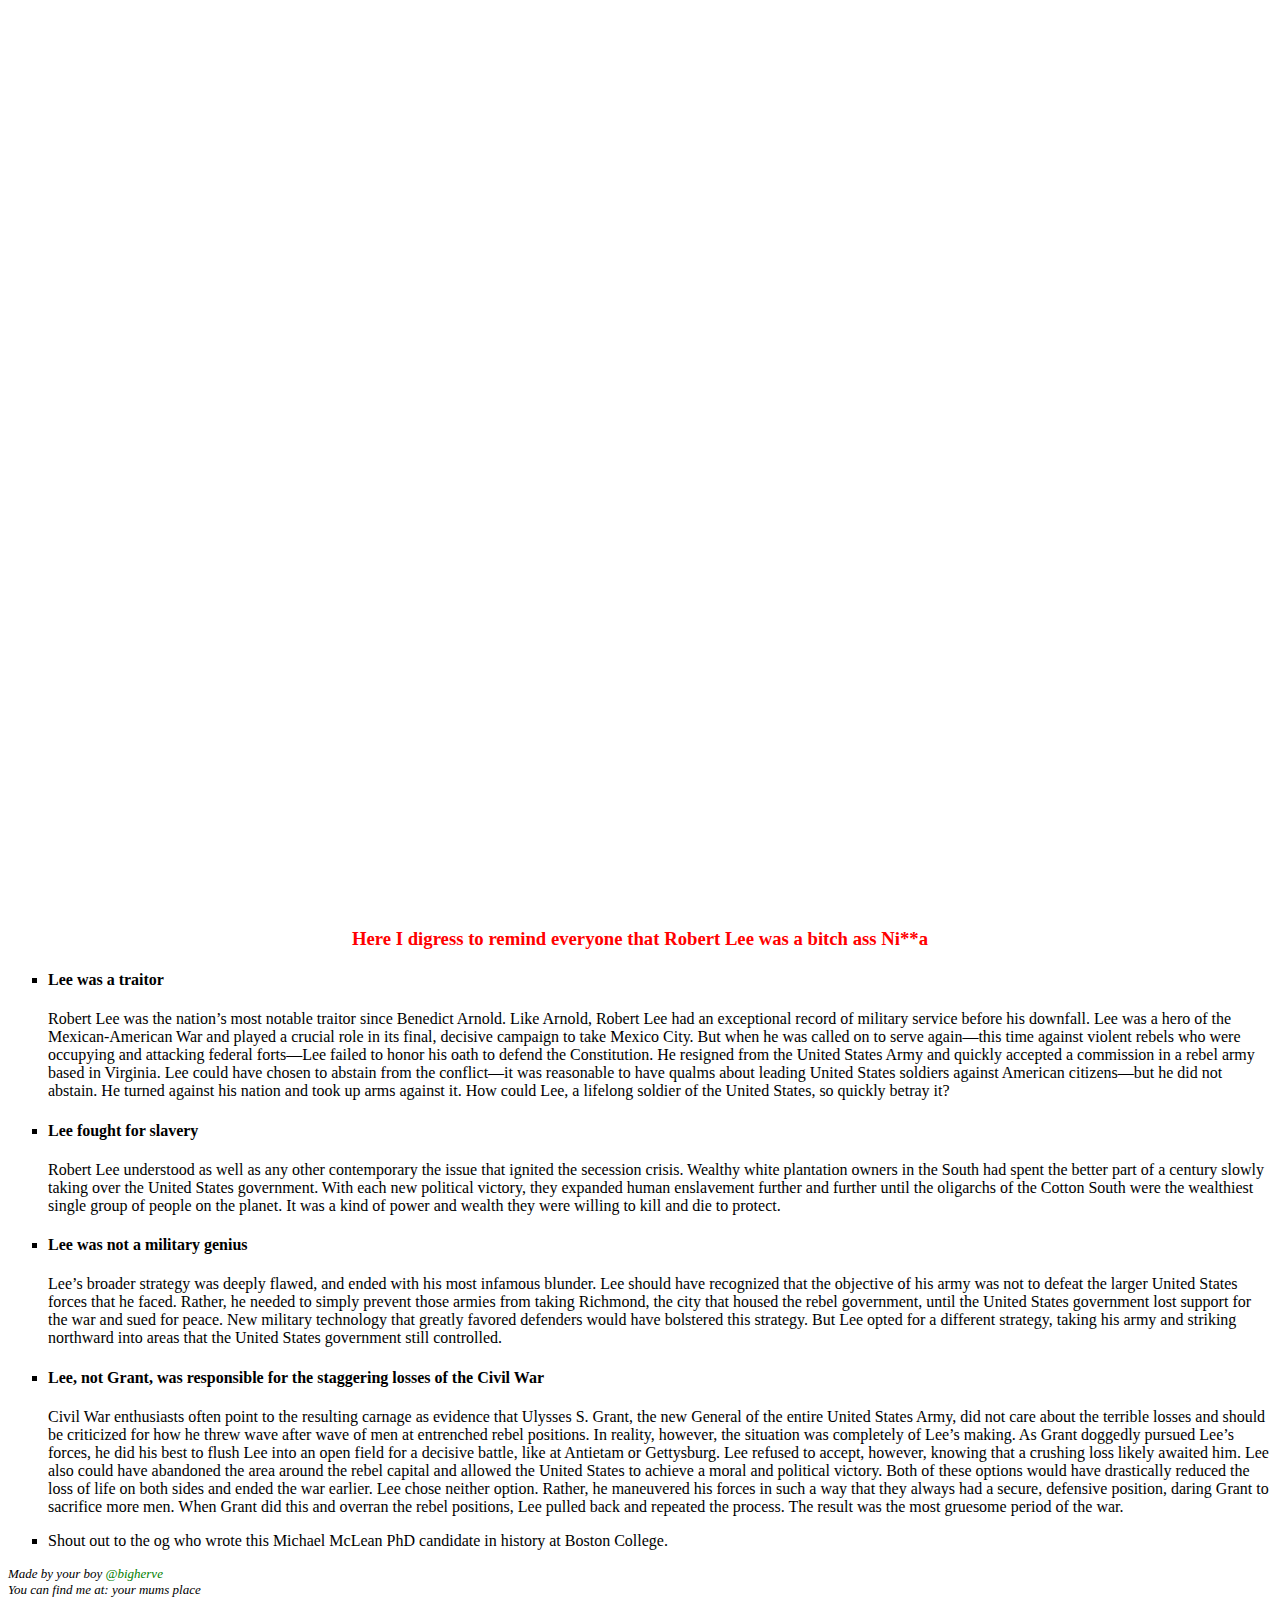
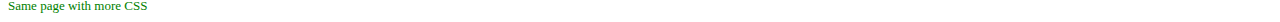
<file: html_only/index.html>
<!DOCTYPE html>
<html lang="en">

<head>
    <meta charset="UTF-8">
    <meta name="viewport" content="width=device-width, initial-scale=1.0">
    <title>W3 stuff html only</title>
    <link rel="icon" type="image/x-icon" href="/w3/html_only/images/icons8-home-48.png">
    <style>
        h1,
        h2,
        h3 {
            text-align: center;
            font-family: impact;
        }
        
        header {
            border: 5px solid #000;
        }
        
        img {
            margin: auto;
            display: block;
        }
        
        mark {
            background-color: #0ff;
        }
        
        table,
        th,
        td {
            border: 3px solid #4b0082;
            padding: 5px;
        }
        
        tr:nth-child(even) {
            background-color: rgba(128, 0, 128, 0.4);
        }
        
        span {
            color: #900;
        }
        
        a:link {
            color: green;
            background-color: transparent;
            text-decoration: none;
        }
        
        a:visited {
            color: hotpink;
            background-color: transparent;
            text-decoration: none;
        }
        
        a:hover {
            color: red;
            background-color: transparent;
            text-decoration: underline;
        }
        
        a:active {
            color: yellow;
            background-color: transparent;
            text-decoration: underline;
        }
        
        footer {
            font-size: small;
            background-image: url('https://www.tutorialkart.com/sample_image.jpg');
        }
    </style>
</head>

<body>
    <!-- “Lead from the back — and let others believe they are in front.”
      ― Nelson Mandela -->
    <header>
        <small><bdo dir="rtl">color order is ROYGBIV</bdo></small>
        <h1 style="color:#f00;">Summary of</h1>
        <h1 style="color:#ffa500;">How to Win Friends and Influence People</h1>
        <a target="_blank" href="https://www.amazon.com/How-Win-Friends-Influence-People/dp/B0006IU7JK/ref=sr_1_1?crid=1ZMG61GPKZPIM&keywords=How+to+Win+Friends+and+Influence+People&qid=1663942171&sprefix=how+to+win+friends+and+influence+people%2Caps%2C365&sr=8-1"><img style="width: 200px; height: 200px;" src="./images/51PWIy1rHUL.jpg" alt="book cover art"></a>
        <h2 style="color:#ffff00; text-align: center;">This will be my sum up this book by Dale Carnegie.</h2>
        <a href="#part_two">see part two</a>
    </header>
    <main>
        <div>

            <h2 style="color: #065535;">Nine Suggestions on How to Get the Most Out of This Book</h2>


            <p>
                1. If you wish to get the most out of this book, there is one indispensable requirement, one essential infinitely more important than any rule or technique. Unless you have this one fundamental requisite, a thousand rules on how to study will avail little,
                And if you do have this cardinal endowment, then you can achieve wonders without reading any suggestions for getting the most out of a book.
                <strong>What is this magic requirement? Just this: a deep, driving desire to learn</strong> , a vigorous determination to increase your ability to deal with people. How can you develop such an urge? By constantly reminding yourself how
                important these principles are to you. Picture to yourself how their mastery will aid you in leading a richer, fuller, happier and more fulfilling life. Say to yourself over and over: "My popularity, my happiness and sense of worth depend
                to no small extent upon my skill in dealing with people.”
            </p>

            <p>
                2. Read each chapter rapidly at first to get a bird's-eye view of it. You will probably be tempted then to rush on to the next one. But don’t—unless you are reading merely for entertainment. But if you are reading because you want to increase your skill
                in human relations, <em>then go back and reread each chapter thoroughly</em>. In the long run, this will mean saving time and getting results.
            </p>

            <p>
                3. <mark> frequently in your reading to think over what you are reading. Ask yourself just how and when you can apply each suggestion.</mark>
            </p>


            <p>
                4. Read with a crayon, pencil, pen, magic marker or highlighter in your hand.<ins> When you come across a suggestion that you feel you can use, draw a line beside it.</ins> If it is a four-star suggestion, then underscore every sentence
                or highlight it, or mark it with “****.” Marking and underscoring a book makes it more interesting, and far easier to review rapidly.
            </p>

            <p>
                5. I knew a woman who had been office manager for a large insurance concern for fifteen years. Every month, she read all the insurance contracts her company had issued that month. Yes, she read many of the same contracts over month after month, year after
                year. Why? Because experience had taught her that that was the only way she could keep their provisions clearly in mind. I once spent almost two years writing a book on public speaking and yet I found I 21 had to keep going back over it
                from time to time in order to remember what I had written in my own book. The rapidity with which we forget is astonishing. So, if you want to get a real, lasting benefit out of this book, don’t imagine that skimming through it once will
                suffice.
                <small>After reading it thoroughly, you ought to spend a few hours reviewing it every month,</small> Keep it on your desk in front of you every day. Glance through it often. Keep constantly impressing yourself with the rich possibilities
                for improvement that still lie in the offing. Remember that the use of these principles can be made habitual only by a constant and vigorous campaign of review and application. There is no other way.
            </p>

            <p>
                6. Bernard Shaw once remarked: <del>“If you teach a man anything, he will never learn.”</del> Shaw was right. Learning is an active process. We learn by doing. So, if you desire to master the principles you are studying in this book, do
                something about them. Apply these rules at every opportunity. If you don’t you will forget them quickly. Only knowledge that is used sticks in your mind. You will probably find it difficult to apply these suggestions all the time. I know
                because I wrote the book, and yet frequently I found it difficult to apply everything I advocated. For example, when you are displeased, it is much easier to criticize and condemn than it is to try to understand the other person’s viewpoint.
                It is frequently easier to find fault than to find praise. It is more natural to talk about what you want than to talk about what the other person wants. And so on, So, as you read this book, remember that you are not merely trying to
                acquire information. You are attempting to form new habits. Ah yes, you are attempting a new way of life. That will require time and persistence and daily application. So refer to these pages often. Regard this as a working handbook on
                human relations; and whenever you are confronted with some specific problem—such as handling a child, winning your spouse to your way of thinking, or satisfying an irritated customer—hesitate about doing the natural thing, the impulsive
                thing. This is usually wrong. Instead, turn to these pages and review the paragraphs you have underscored. Then try these new ways and watch them achieve magic for you.
            </p>

            <p>
                7. Offer your spouse, your child or some business associate a dime or a dollar every time he or she catches you <abbr title="violating">slipping</abbr> a certain principle.<sub> Make a lively game out of mastering these rules.</sub>
            </p>

            <p>
                8. The president of an important Wall Street bank once described, in a talk before 22 one of my classes, a highly efficient system he used for self-improvement. This man had little formal schooling; yet he had become one of the most important financiers
                in America, and he confessed that he owed most of his success to the constant application of his homemade system. This is what he does, I’ll put it in his own words as accurately as I can remember: “For years I have kept an engagement
                book showing all the appointments I had during the day. My family never made any plans for me on Saturday night, for the family knew that I devoted a part of each Saturday evening to the illuminating process of self-examination and review
                and appraisal. After dinner I went off by myself, opened my engagement book, and thought over all the interviews, discussions and meetings that had taken place during the week. I asked myself: ‘What mistakes did I make that time?’‘What
                did I do that was right—and in what way could I have improved my performance?’ ‘What lessons can I learn from that experience?’ “I often found that this weekly review made me very unhappy. I was frequently astonished at my own blunders.
                Of course, as the years passed, these blunders became less frequent. Sometimes I was inclined to pat myself on the back a little after one of these sessions. This system of self-analysis, self-education, continued year after year, did
                more for me than any other one thing I have ever attempted. “It helped me improve my ability to make decisions—and it aided me enormously in all my contacts with people. I cannot recommend it too highly.” Why not use a similar system to
                check up on your application of the principles discussed in this book? If you do, two things will result. First, you will find yourself engaged in an educational process that is both intriguing and priceless. Second, you will find that
                your ability to meet and deal with people will grow enormously.
            </p>

            <p>
                9. You will find at the end of this book several blank pages on which you should 23 record your triumphs in the application of these principles. Be specific. Give names, dates, results. Keeping such a record will inspire you to greater efforts; and how
                fascinating these entries will be when you chance upon them some evening years from now! In order to get the most out of this book: a. Develop a deep, driving desire to master the principles of human relations, b. Read each chapter twice
                before going on to the next one. c. As you read, stop frequently to ask yourself how you can apply each suggestion. d. Underscore each important idea. e. Review this book each month.
                <sup>f . Apply these principles at every opportunity. Use this volume as a working handbook to help you solve your daily problems.</sup> g. Make a lively game out of your learning by offering some friend a dime or a dollar every time he
                or she catches you violating one of these principles. h. Check up each week on the progress you are making. Ask yourself what mistakes you have made, what improvement, what lessons you have learned for the future. i. Keep notes in the
                back of this book showing how and when you have applied these principles.

        </div>

        <div>
            <table style="width: 100%;">
                <tr>
                    <th style="color: #4b0082;">Some quotes <small>most from this book some not</small></th>
                </tr>
                <tr>
                    <td><q>Men must be taught as if you taught them not, 
                    and things unknown proposed as things forgot.</q></td>
                </tr>
                <tr>
                    <td><q>Here lies the body of William Jay,
                    Who died maintaining his right of way.
                    He was right, dead right, as he sped along,
                    But he's just as dead as if he were wrong.</q></td>
                </tr>
                <tr>
                    <td><q>In my walks, every man I meet is my superior in some way, and in that I learn from him.</q></td>
                </tr>
                <tr>
                    <td><q>Back when the bible was written, then edited, then rewritten, then rewritten, then re-edited, 
                    then translated from dead languages, then re-translated, then edited, then rewritten, 
                    then given to kings for them to take their favorite parts out then rewritten, then re-rewritten, 
                    then translated again, then given to the pope for him to approve, then rewritten, then edited again, 
                    then re-re-re-re-rewritten again, all based on stories that were told orally 30 to 90 years 
                    AFTER they happened...to people who didn't know how to write...
                    so...I guess what I'm saying is the bible is literally the world's oldest game of telephone.</q></td>
                </tr>
                <tr>
                    <td><q>If I am proved correct, the Germans will call me a German, the Swiss
                    will call me a Swiss citizen, and the French will call me a great 
                    scientist. If relativity is proved wrong, the French will call me a 
                    Swiss, the Swiss will call me a German, and the Germans will call me a Jew.</q></td>
                </tr>
            </table>
        </div>

        <div>
            <pre>
        <h2 style="color:#ee82ee">PART ONE Fundamental Techniques in Handling People</h2>

        <h3>1. “IF YOU WANT TO GATHER HONEY, DON’T KICK OVER THE BEEHIVE”</h3>

        <p>
           As Dr. Johnson said: “God Himself, sir, does not propose to judge man until the end
           of his days.”  Why should you and I? 
           <span>PRINCIPLE 1 - Don’t criticize, condemn or complain.</span>
        </p>

    <h3>2. DEALING WITH PEOPLE</h3>

    <p>
        Emerson said: “Every man I meet is my superior in some way, In that, I learn of him.” If that was true of Emerson, isn’t it likely to be a thousand times more true of you and me? Let’s cease thinking of our accomplishments, our wants. Let’s try to figure
        out the other person’s good points. Then forget flattery. Give honest, sincere appreciation. Be “hearty in your approbation and lavish in your praise,” and people will cherish your words and treasure them and repeat them over a lifetime—repeat
        them years after you have forgotten them.
        <span>PRINCIPLE 2 - Give honest and sincere appreciation.</span>
    </p>

    <h3>3. IF YOU DON’T DO THIS, YOU ARE HEADED FOR TROUBLE</h3>

    <p>
        When we have a brilliant idea, instead of making others think it is ours, why not let them cook and stir the idea themselves. They will then regard it as their own; they will like it and maybe eat a couple of helpings of it. Remember: “First, arouse in
        the other person an eager want. He who can do this has the whole world with him. He who cannot walks a lonely way."

        <span>PRINCIPLE 3 - Arouse in the other person an eager want.</span>
    </p>

    <h2 id="part_two" style="color:#ee82ee">PART TWO Ways to Make People Like You</h2>

    <h3>1. DO THIS AND YOU’LL BE WELCOME ANYWHERE</h3>

    <p>
        If you want others to like you, if you want to develop real friendships, if you want to help others at the same time as you help yourself, keep this principle in mind.
        <span>PRINCIPLE 1 - Become genuinely interested in other people.</span>
    </p>

    <h3>2. A SIMPLE WAY TO MAKE A GOOD FIRST IMPRESSION</h3>

    <p>
        THE VALUE OF A SMILE AT CHRISTMAS It costs nothing, but creates much. It enriches those who receive, without impoverishing those who give. It happens in a flash and the memory of it sometimes lasts forever, None are so rich they can get along without
        it, and none so poor but are richer for its benefits. It creates happiness in the home, fosters good will in a business, and is the countersign of friends. It is rest to the weary, daylight to the discouraged, sunshine to the sad, and Nature’s
        best antidote fee trouble. Yet it cannot be bought, begged, borrowed, or stolen, for it is something that is no earthly good to anybody till it is given away. And if in the last-minute rush of Christmas buying some of our salespeople should be
        too tired to give you a smile, may we ask you to leave one of yours? For nobody needs a smile so much as those who have none left to give!

        <span>PRINCIPLE 2 - Smile.</span>
    </p>

    <h3>3. IF YOU DON’T DO THIS, YOU ARE HEADED FOR TROUBLE</h3>

    <p>
        We should be aware of the magic contained in a name and realize that this single item is wholly and completely owned by the person with whom we are dealing and nobody else. The name sets the individual apart; it makes him or her unique among all others.
        The information we are imparting or the request we are making takes on a special importance when we approach the situation with the name of the individual. From the waitress to the senior executive, the name will work magic as we deal with others.

        <span>PRINCIPLE 3 - Remember that a person’s name is to that person the sweetest and
            most important sound in any language.</span>
    </p>

    <h3>4. AN EASY WAY TO BECOME A GOOD CONVERSATIONALIST</h3>

    <p>
        So if you aspire to be a good conversationalist, be an attentive listener. To be interesting, be interested. Ask questions that other persons will enjoy answering. Encourage them to talk about themselves and their accomplishments. Remember that the people
        you are talking to are a hundred times more interested in themselves and their wants and problems than they are in you and your problems. A person’s toothache means more to that person than a famine in China which kills a million people. A boil
        on one’s neck interests one more than forty earthquakes in Africa. Think of that the next time you start a conversation.

        <span>PRINCIPLE 4 - Be a good listener. Encourage others to talk about themselves.</span>
    </p>

    <h3>5. HOW TO INTEREST PEOPLE</h3>

    <p>
        Talking in terms of the other person’s interests pays off for both parties. Howard Z. Herzig, a leader in the field of employee communications, has always followed this principle. When asked what reward he got from it, Mr. Herzig responded that he not
        only received a different reward from each person but that in general the reward had been an enlargement of his life each time he spoke to someone.

        <span>PRINCIPLE 5 - Talk in terms of the other person’s interests.</span>
    </p>

    <h3>6. HOW TO MAKE PEOPLE LIKE YOU INSTANTLY</h3>

    <p>
        There is one all-important law of human conduct. If we obey that law, we shall almost never get into trouble. In fact, that law, if obeyed, will bring us countless friends and constant happiness. But the very instant we break the law, we shall get into
        endless trouble. The law is this: Always make the other person feel important. John Dewey, as we have already noted, said that the desire to be important is the deepest urge in human nature; and William James said: “The deepest principle in human
        nature is the craving to be appreciated.” As I have already pointed out, it is this urge that differentiates us from the animals. It is this urge that has been responsible for civilization itself.

        <span>PRINCIPLE 6 - Make the other person feel important—and do it sincerely.</span>
    </p>

    <h2 style="color:#ee82ee">PART THREE How to Win People to Your Way of Thinking</h2>

    <h3>1. YOU CAN’T WIN AN ARGUMENT</h3>

    <p>
        It was a sorely needed lesson because I had been an inveterate arguer. During my youth, I had argued with my brother about everything under the Milky Way. When I went to college, I studied logic and argumentation and went in for debating contests. Talk
        about being from Missouri, I was born there. I had to be shown. Later, I taught debating and argumentation in New York; and once, I am ashamed to admit, I planned to write a book on the subject. Since then, I have listened to, engaged in, and
        watched the effect of thousands of arguments. As a result of all this, I have come to the conclusion that there is only one way under high heaven to get the best of an argument - and that is to avoid it . Avoid it as you would avoid rattlesnakes
        and earthquakes. Nine times out of ten, an argument ends with each of the contestants more firmly convinced than ever that he is absolutely right. You can’t win an argument. You can’t because if you lose it, you lose it; and if you win it, you
        lose it. Why? Well, suppose you triumph over the other man and shoot his argument full of holes and prove that he is non compos mentis. Then what? You will feel fine. But what about him? You have made him feel inferior. You have hurt his pride.
        He will resent your triumph.

        <span>PRINCIPLE 1 - The only way to get the best of an argument is to avoid it.</span>
    </p>

    <h3>2. A SURE WAY OF MAKING ENEMIES—AND HOW TO AVOID IT</h3>

    <p>
        Two thousand years ago, Jesus said: “Agree with thine adversary quickly.” And 2,200 years before Christ was born, King Akhtoi of Egypt gave his son some shrewd advice - advice that is sorely needed today. “Be diplomatic,” counseled the King. “It will
        help you gain your point.” In other words, don’t argue with your customer or your spouse or your adversary. Don’t tell them they are wrong, don’t get them stirred up. Use a little diplomacy.

        <span>PRINCIPLE 2 - Show respect for the other person’s opinions. Never say, "You're wrong.”</span>
    </p>

    <h3>3. IF YOU’RE WRONG, ADMIT IT</h3>

    <p>
        When we are right, let’s try to win people gently and tactfully to our way of thinking, and when we are wrong—and that will be surprisingly often, if we are honest with ourselves—let’s admit our mistakes quickly and with enthusiasm. Not only will that
        technique produce astonishing results; but, believe it or not, it is a lot more fun, under the circumstances, than trying to defend oneself. Remember the old proverb: "By fighting you never get enough, but by yielding you get more than you expected.”

        <span>PRINCIPLE 3 - If you are wrong, admit it quickly and emphatically.</span>
    </p>

    <h3>4. A DROP OF HONEY</h3>

    <p>
        The sun vs wind. They quarreled about which was the stronger, and the wind said, "I'll prove I am. See the old man down there with a coat? I bet I can get his coat off him quicker than you can.” So the sun went behind a cloud, and the wind blew until
        it was almost a tornado, but the harder it blew, the tighter the old man clutched his coat to him. Finally, the wind calmed down and gave up, and then the sun came out from behind the clouds and smiled kindly on the old man. Presently, he mopped
        his brow and pulled off his coat. The sun then told the wind that gentleness and friendliness were always stronger than fury and force. Aesop was a Greek slave who lived at the court of Croesus and spun immortal fables six hundred years before
        Christ. Yet the truths he taught about human nature are just as true in Boston and Birmingham now as they were twenty-six centuries ago in Athens. The sun can make you take off your coat more quickly than the wind; and kindliness, the friendly
        approach and appreciation can make people change their minds more readily than all the bluster and storming in the world. Remember what Lincoln said: “A drop of honey catches more flies than a gallon of gall.”

        <span>PRINCIPLE 4 - Begin in a friendly way.</span>
    </p>

    <h3>5. THE SECRET OF SOCRATES</h3>

    <p>

        <span></span>
    </p>

    <h3></h3>

    <p>

        <span></span>
    </p>

    <h3></h3>

    <p>

        <span></span>
    </p>

    <h3></h3>

    <p>

        <span></span>
    </p>

    <h3></h3>

    <p>

        <span></span>
    </p>

    <h3></h3>

    <p>

        <span></span>
    </p>

    <h3></h3>

    <p>

        <span></span>
    </p>

    <h3></h3>

    <p>

        <span></span>
    </p>
    </pre>
        </div>
    </main>

    <div>
        <h3 style="color:#f00">Here I digress to remind everyone that Robert Lee was a bitch ass Ni**a</h3>

        <ul style="list-style-type:square;">
            <li>
                <h4>Lee was a traitor</h4>
                <p>Robert Lee was the nation’s most notable traitor since Benedict Arnold. Like Arnold, Robert Lee had an exceptional record of military service before his downfall. Lee was a hero of the Mexican-American War and played a crucial role in
                    its final, decisive campaign to take Mexico City. But when he was called on to serve again—this time against violent rebels who were occupying and attacking federal forts—Lee failed to honor his oath to defend the Constitution. He
                    resigned from the United States Army and quickly accepted a commission in a rebel army based in Virginia. Lee could have chosen to abstain from the conflict—it was reasonable to have qualms about leading United States soldiers against
                    American citizens—but he did not abstain. He turned against his nation and took up arms against it. How could Lee, a lifelong soldier of the United States, so quickly betray it?</p>
            </li>
            <li>
                <h4>Lee fought for slavery</h4>
                <p>Robert Lee understood as well as any other contemporary the issue that ignited the secession crisis. Wealthy white plantation owners in the South had spent the better part of a century slowly taking over the United States government. With
                    each new political victory, they expanded human enslavement further and further until the oligarchs of the Cotton South were the wealthiest single group of people on the planet. It was a kind of power and wealth they were willing to
                    kill and die to protect. </p>
            </li>
            <li>
                <h4>Lee was not a military genius</h4>
                <p> Lee’s broader strategy was deeply flawed, and ended with his most infamous blunder. Lee should have recognized that the objective of his army was not to defeat the larger United States forces that he faced. Rather, he needed to simply
                    prevent those armies from taking Richmond, the city that housed the rebel government, until the United States government lost support for the war and sued for peace. New military technology that greatly favored defenders would have
                    bolstered this strategy. But Lee opted for a different strategy, taking his army and striking northward into areas that the United States government still controlled. </p>
            </li>
            <li>
                <h4>Lee, not Grant, was responsible for the staggering losses of the Civil War</h4>
                <p>Civil War enthusiasts often point to the resulting carnage as evidence that Ulysses S. Grant, the new General of the entire United States Army, did not care about the terrible losses and should be criticized for how he threw wave after
                    wave of men at entrenched rebel positions. In reality, however, the situation was completely of Lee’s making. As Grant doggedly pursued Lee’s forces, he did his best to flush Lee into an open field for a decisive battle, like at Antietam
                    or Gettysburg. Lee refused to accept, however, knowing that a crushing loss likely awaited him. Lee also could have abandoned the area around the rebel capital and allowed the United States to achieve a moral and political victory.
                    Both of these options would have drastically reduced the loss of life on both sides and ended the war earlier. Lee chose neither option. Rather, he maneuvered his forces in such a way that they always had a secure, defensive position,
                    daring Grant to sacrifice more men. When Grant did this and overran the rebel positions, Lee pulled back and repeated the process. The result was the most gruesome period of the war. </p>
            </li>
            <li>Shout out to the og who wrote this Michael McLean PhD candidate in history at Boston College.</li>
        </ul>

    </div>

    <footer>
        <address>
        Made by your boy <a href="https://github.com/bigherve" target="_blank">@bigherve</a><br>
        You can find me at: your mums place<br>
        </address>

        <a href="/with_css/with_css.html" target="_blank">Same page with more CSS</a>
    </footer>

</body>

</html>
</file>
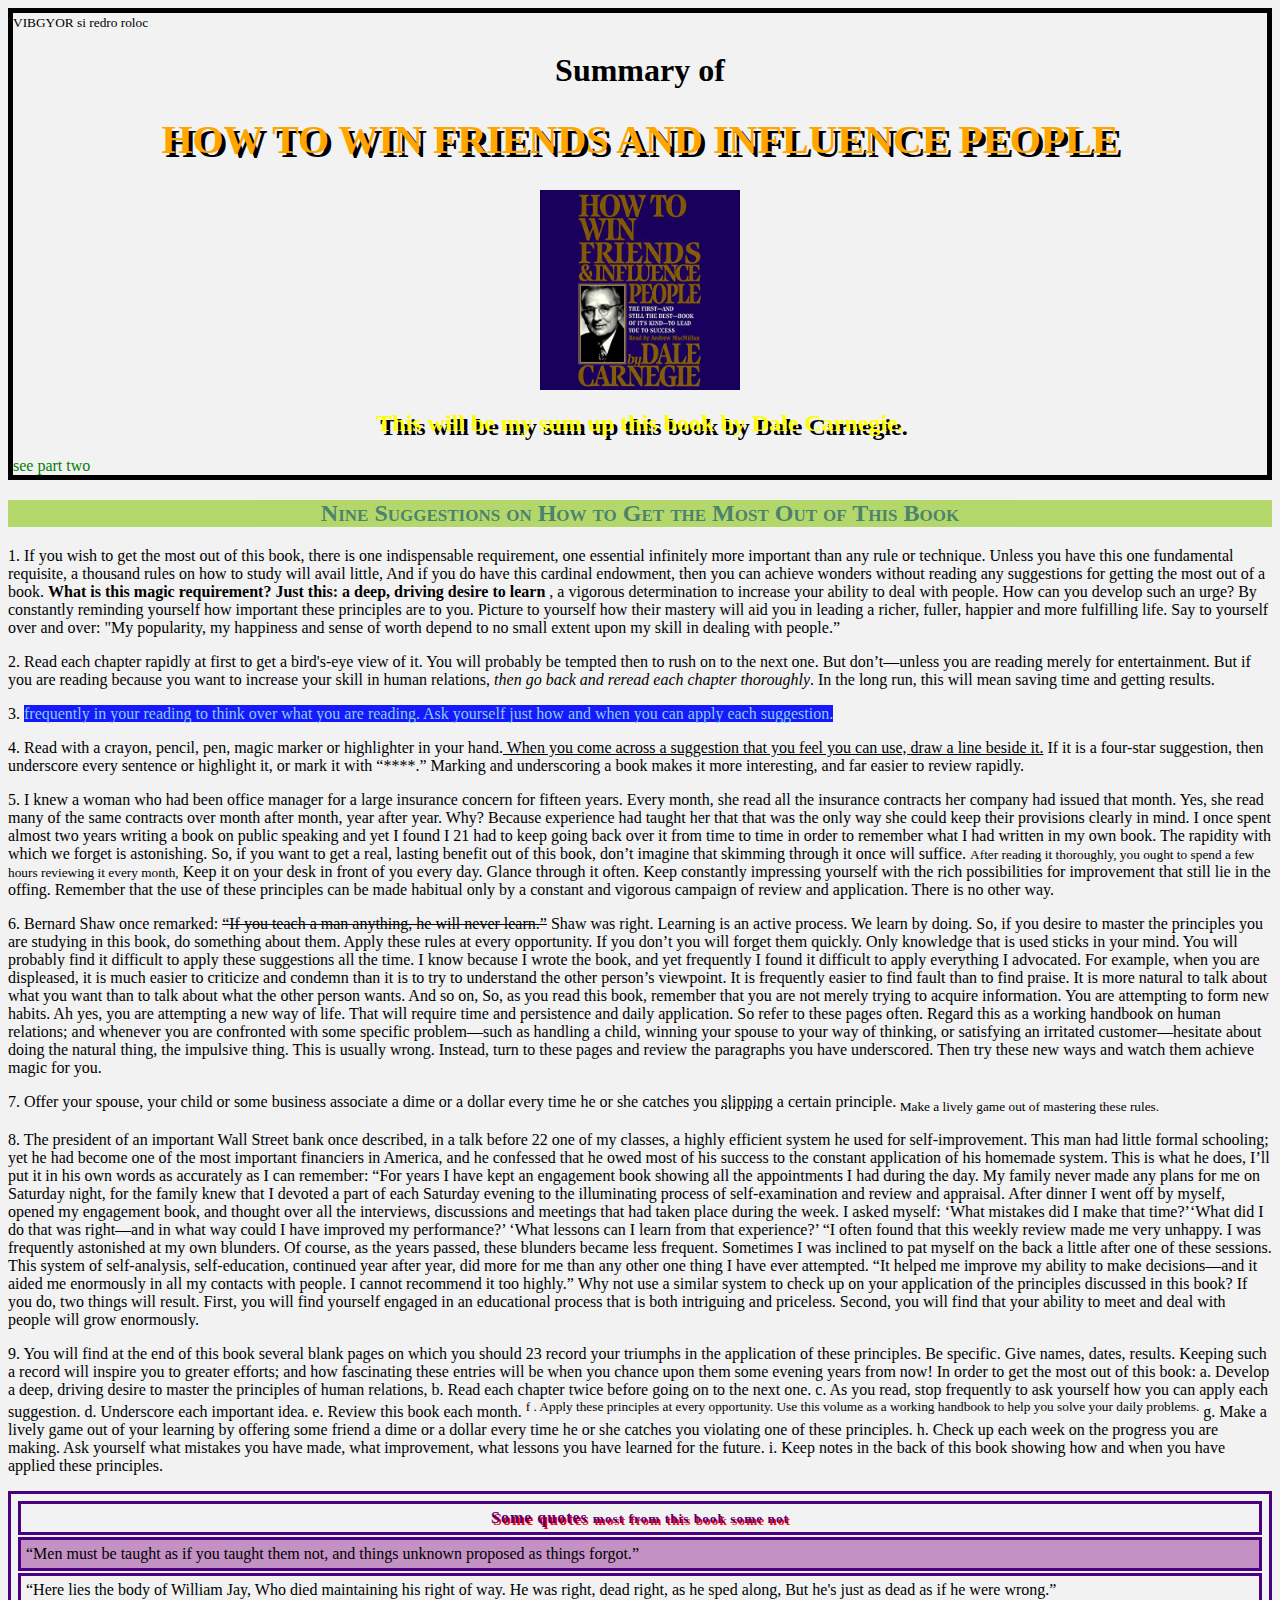
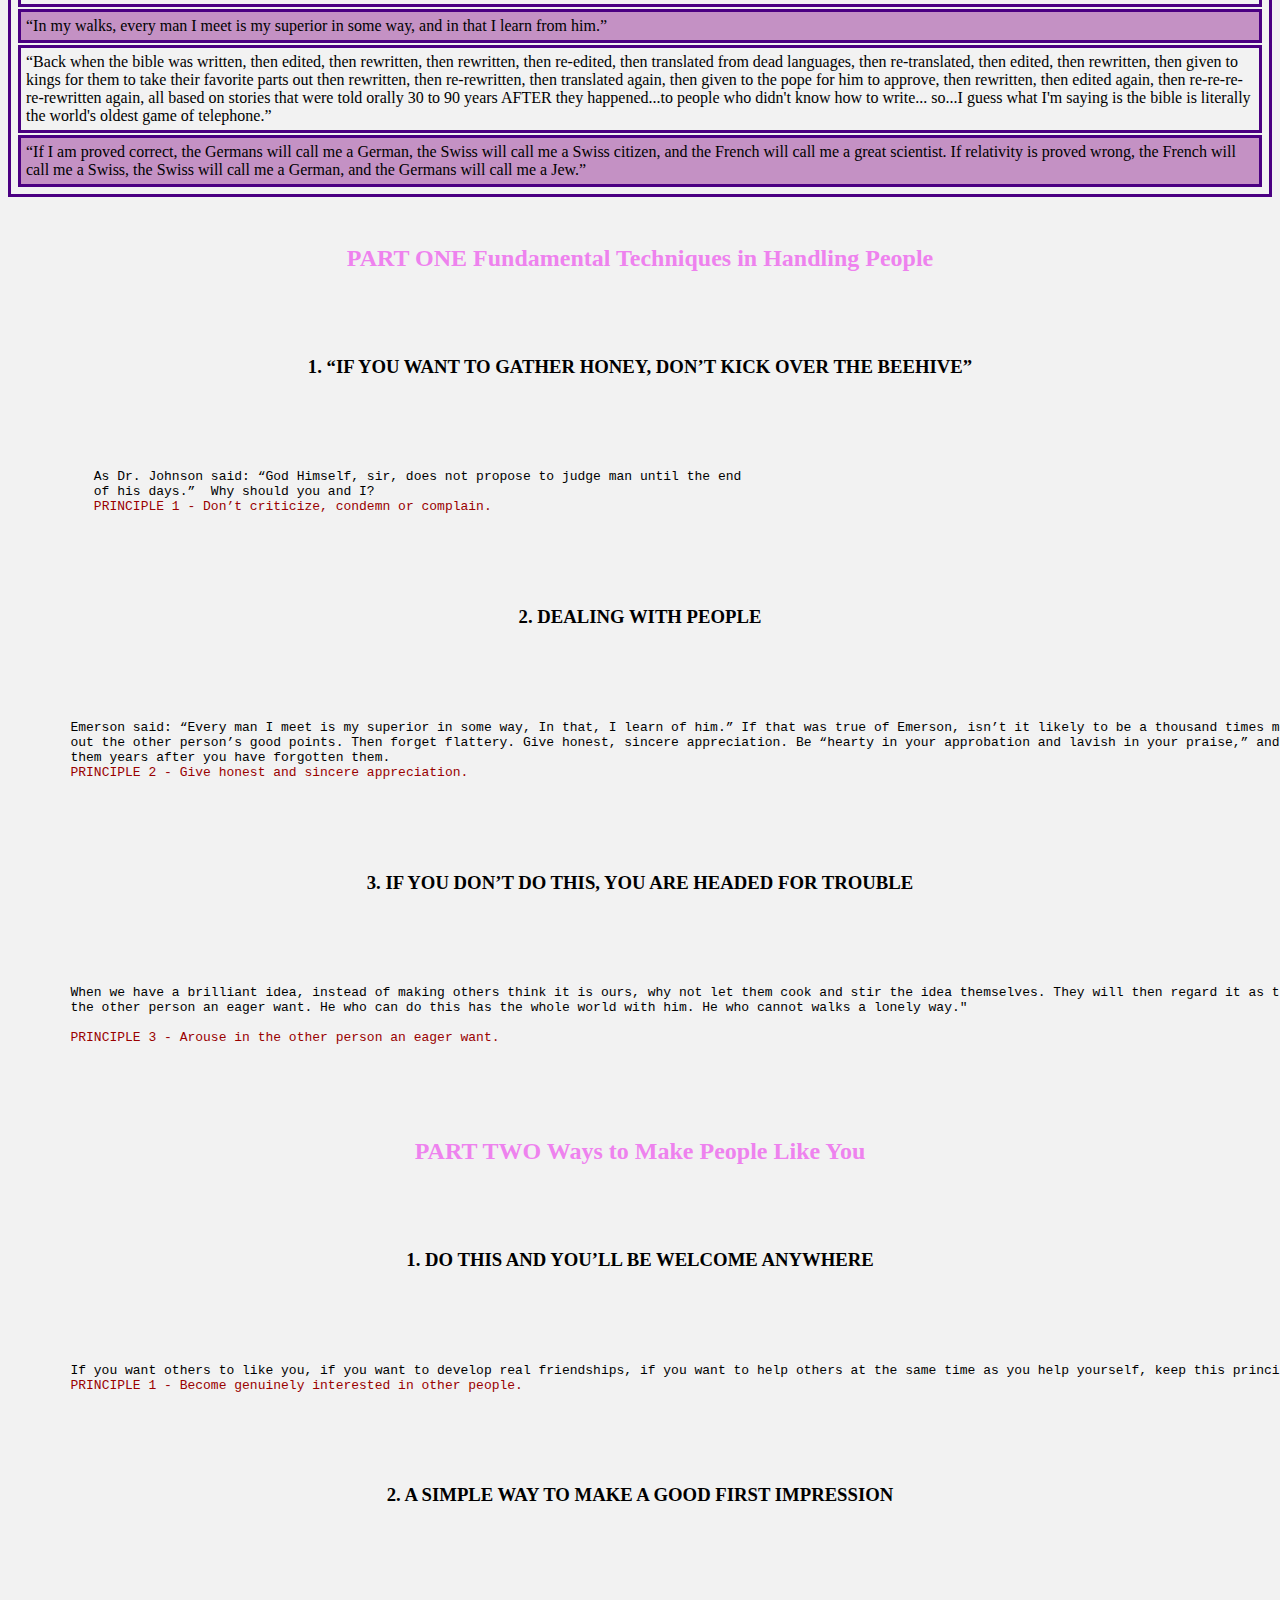
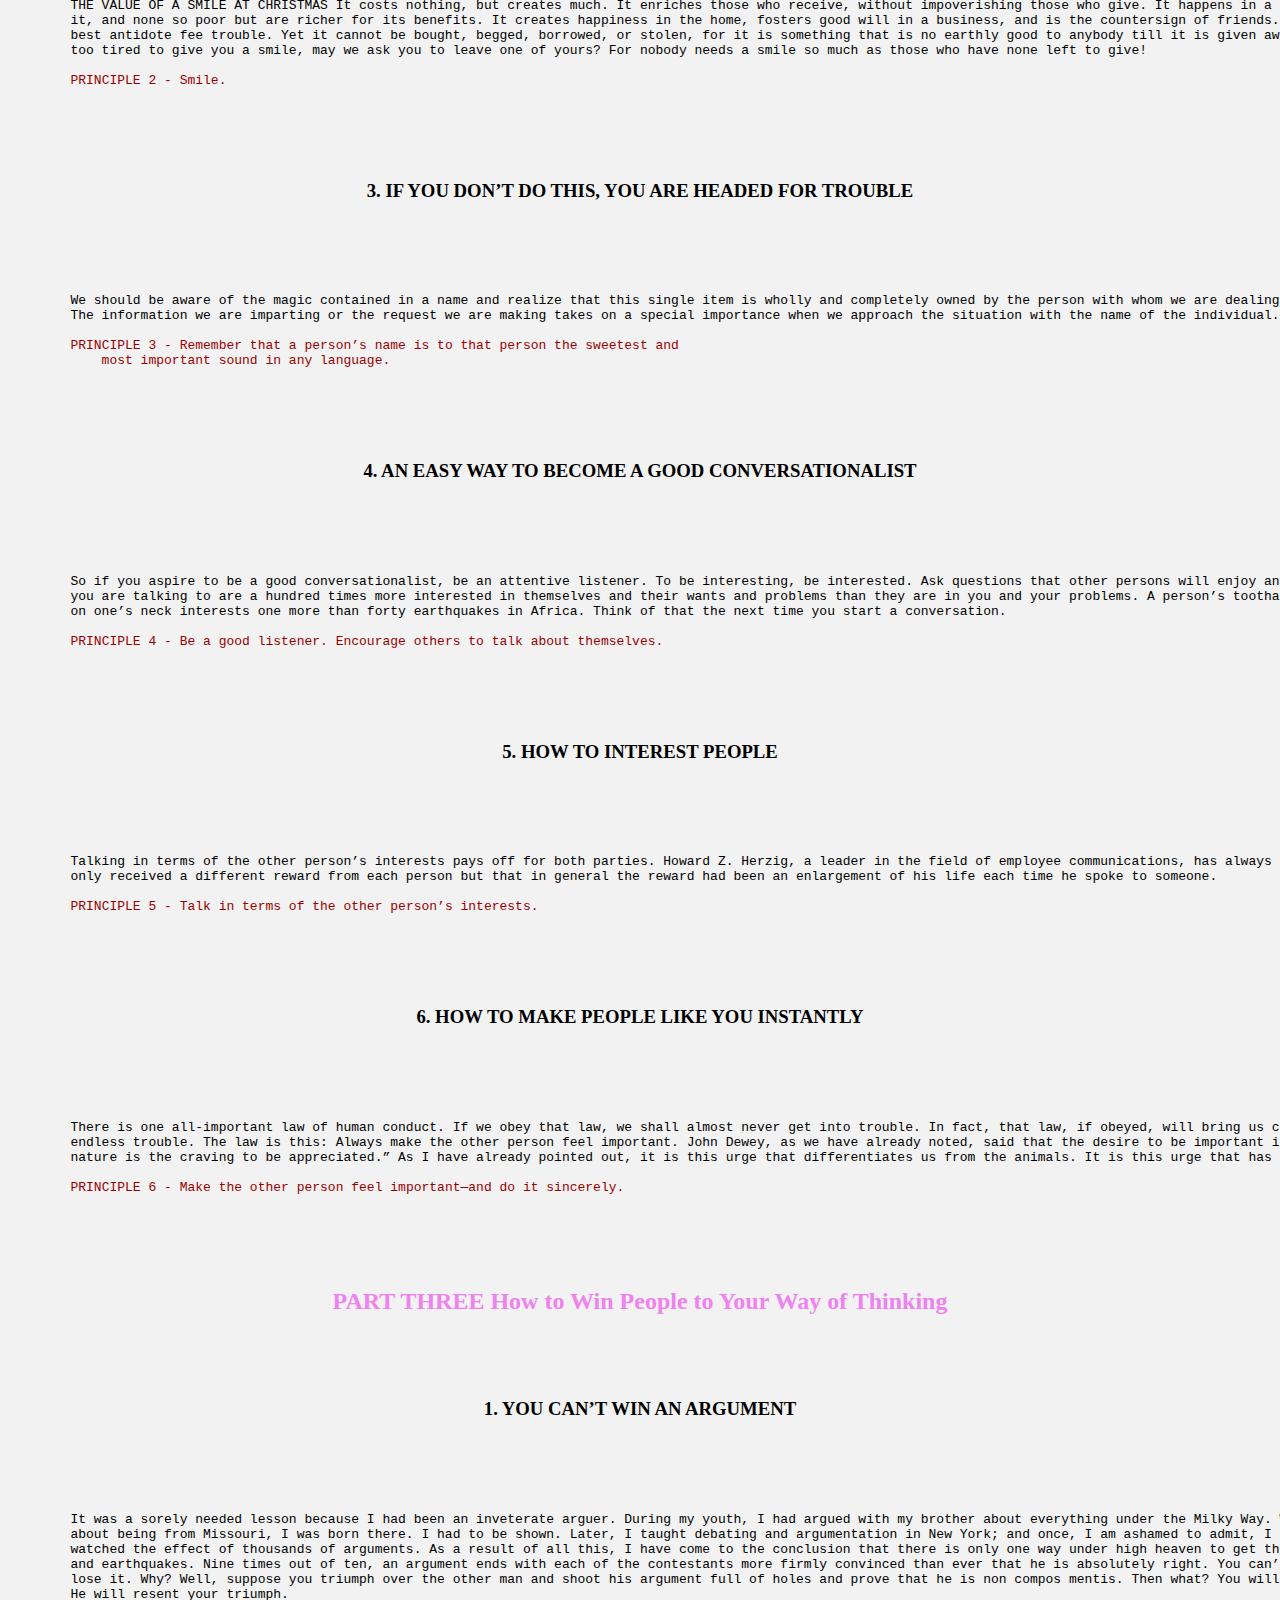
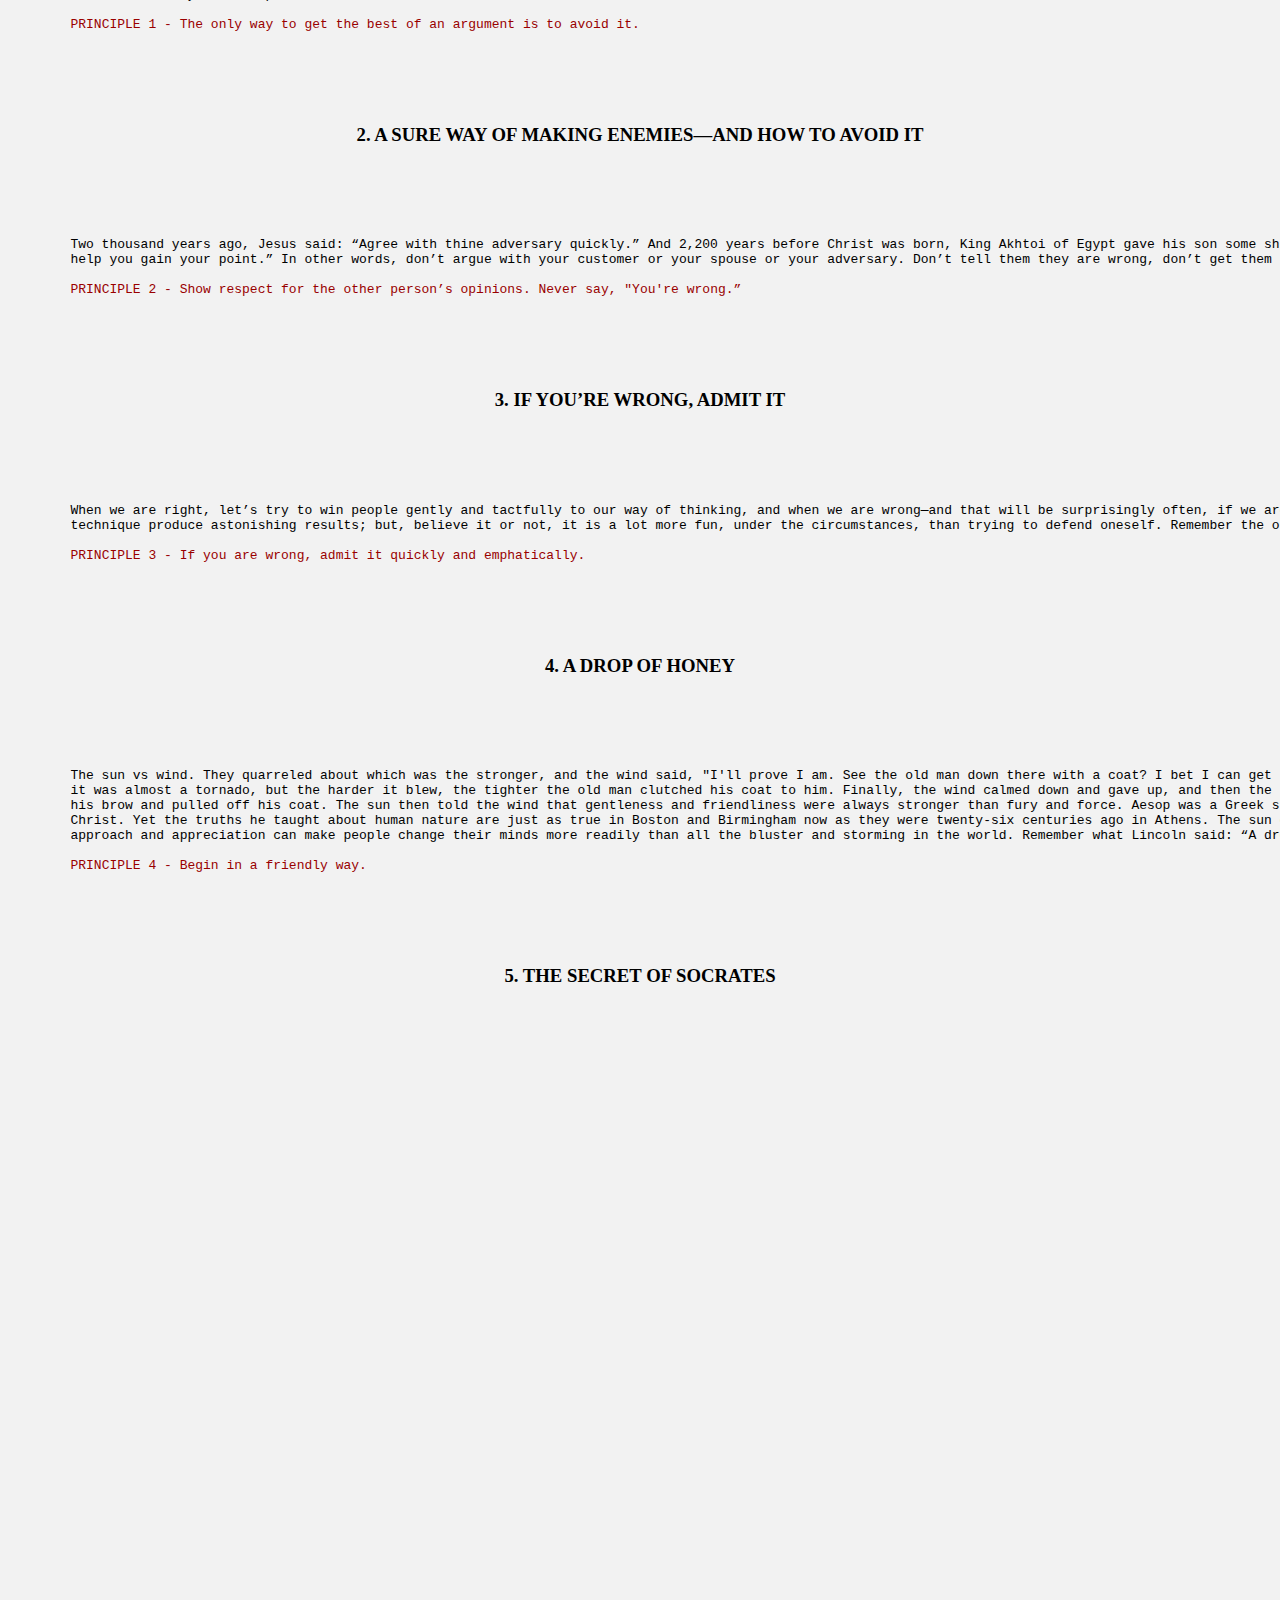
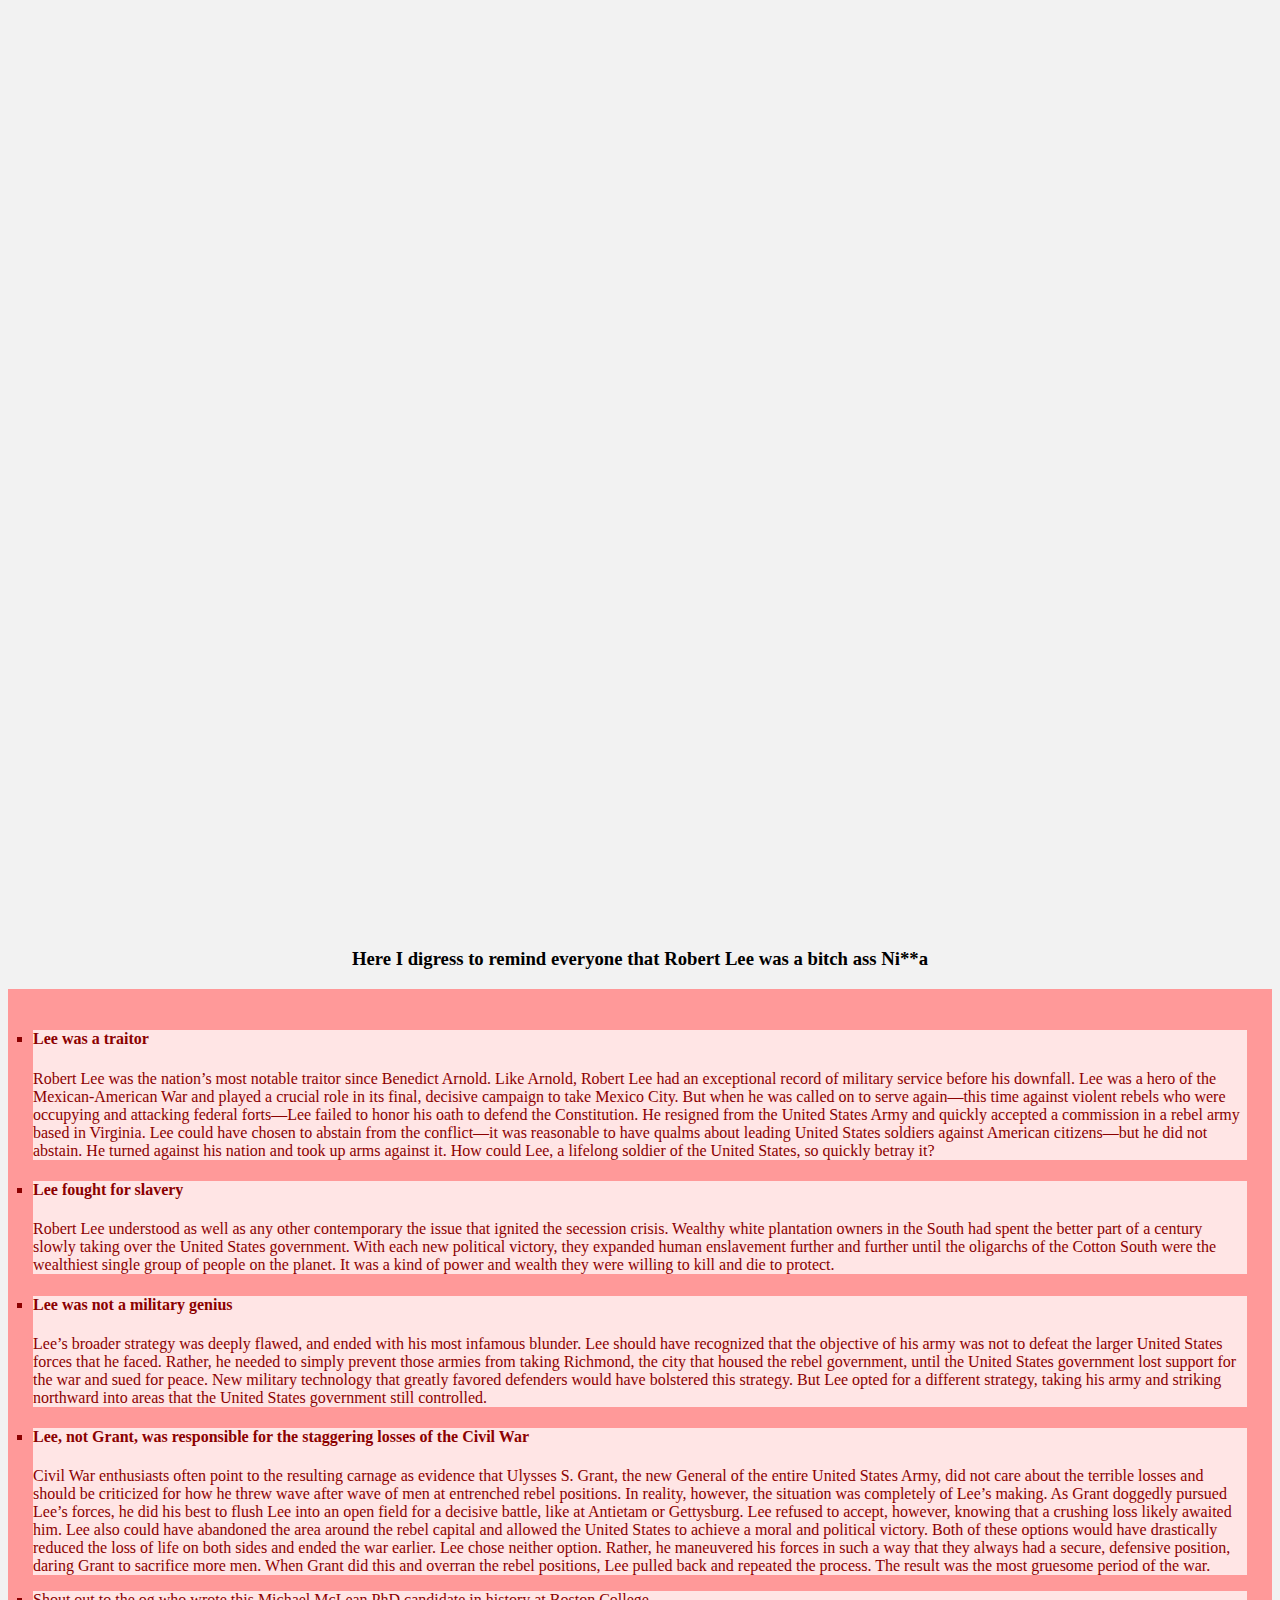
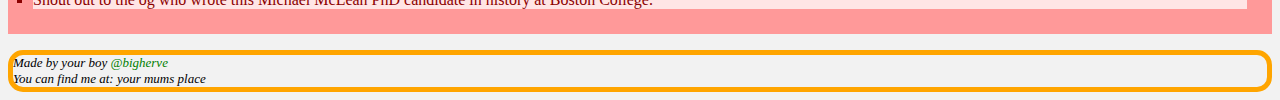
<file: with_css/index.html>
<!DOCTYPE html>
<html lang="en">

<head>
    <meta charset="UTF-8">
    <meta name="viewport" content="width=device-width, initial-scale=1.0">
    <title>W3 stuff with css</title>
    <link rel="stylesheet" href="./style.css">
    <link rel="icon" type="image/x-icon" href="./images/icons8-home-48.png">
</head>

<body>
    <!-- “Lead from the back — and let others believe they are in front.”
      ― Nelson Mandela -->
    <header>
        <small><bdo dir="rtl">color order is ROYGBIV</bdo></small>
        <h1 id="red">Summary of</h1>
        <h1 id="orange">How to Win Friends and Influence People</h1>
        <a target="_blank" href="https://www.amazon.com/How-Win-Friends-Influence-People/dp/B0006IU7JK/ref=sr_1_1?crid=1ZMG61GPKZPIM&keywords=How+to+Win+Friends+and+Influence+People&qid=1663942171&sprefix=how+to+win+friends+and+influence+people%2Caps%2C365&sr=8-1"><img style="width: 200px; height: 200px;" src="./images/51PWIy1rHUL.jpg" alt="book cover art"></a>
        <h2 id="yellow">This will be my sum up this book by Dale Carnegie.</h2>
        <a href="#part_two ">see part two</a>
    </header>
    <main>
        <div>

            <h2 id="green">Nine Suggestions on How to Get the Most Out of This Book</h2>


            <p>
                1. If you wish to get the most out of this book, there is one indispensable requirement, one essential infinitely more important than any rule or technique. Unless you have this one fundamental requisite, a thousand rules on how to study will avail little,
                And if you do have this cardinal endowment, then you can achieve wonders without reading any suggestions for getting the most out of a book.
                <strong>What is this magic requirement? Just this: a deep, driving desire to learn</strong> , a vigorous determination to increase your ability to deal with people. How can you develop such an urge? By constantly reminding yourself how
                important these principles are to you. Picture to yourself how their mastery will aid you in leading a richer, fuller, happier and more fulfilling life. Say to yourself over and over: "My popularity, my happiness and sense of worth depend
                to no small extent upon my skill in dealing with people.”
            </p>

            <p>
                2. Read each chapter rapidly at first to get a bird's-eye view of it. You will probably be tempted then to rush on to the next one. But don’t—unless you are reading merely for entertainment. But if you are reading because you want to increase your skill
                in human relations, <em>then go back and reread each chapter thoroughly</em>. In the long run, this will mean saving time and getting results.
            </p>

            <p>
                3. <mark> frequently in your reading to think over what you are reading. Ask yourself just how and when you can apply each suggestion.</mark>
            </p>


            <p>
                4. Read with a crayon, pencil, pen, magic marker or highlighter in your hand.<ins> When you come across a suggestion that you feel you can use, draw a line beside it.</ins> If it is a four-star suggestion, then underscore every sentence
                or highlight it, or mark it with “****.” Marking and underscoring a book makes it more interesting, and far easier to review rapidly.
            </p>

            <p>
                5. I knew a woman who had been office manager for a large insurance concern for fifteen years. Every month, she read all the insurance contracts her company had issued that month. Yes, she read many of the same contracts over month after month, year after
                year. Why? Because experience had taught her that that was the only way she could keep their provisions clearly in mind. I once spent almost two years writing a book on public speaking and yet I found I 21 had to keep going back over it
                from time to time in order to remember what I had written in my own book. The rapidity with which we forget is astonishing. So, if you want to get a real, lasting benefit out of this book, don’t imagine that skimming through it once will
                suffice.
                <small>After reading it thoroughly, you ought to spend a few hours reviewing it every month,</small> Keep it on your desk in front of you every day. Glance through it often. Keep constantly impressing yourself with the rich possibilities
                for improvement that still lie in the offing. Remember that the use of these principles can be made habitual only by a constant and vigorous campaign of review and application. There is no other way.
            </p>

            <p>
                6. Bernard Shaw once remarked: <del>“If you teach a man anything, he will never learn.”</del> Shaw was right. Learning is an active process. We learn by doing. So, if you desire to master the principles you are studying in this book, do
                something about them. Apply these rules at every opportunity. If you don’t you will forget them quickly. Only knowledge that is used sticks in your mind. You will probably find it difficult to apply these suggestions all the time. I know
                because I wrote the book, and yet frequently I found it difficult to apply everything I advocated. For example, when you are displeased, it is much easier to criticize and condemn than it is to try to understand the other person’s viewpoint.
                It is frequently easier to find fault than to find praise. It is more natural to talk about what you want than to talk about what the other person wants. And so on, So, as you read this book, remember that you are not merely trying to
                acquire information. You are attempting to form new habits. Ah yes, you are attempting a new way of life. That will require time and persistence and daily application. So refer to these pages often. Regard this as a working handbook on
                human relations; and whenever you are confronted with some specific problem—such as handling a child, winning your spouse to your way of thinking, or satisfying an irritated customer—hesitate about doing the natural thing, the impulsive
                thing. This is usually wrong. Instead, turn to these pages and review the paragraphs you have underscored. Then try these new ways and watch them achieve magic for you.
            </p>

            <p>
                7. Offer your spouse, your child or some business associate a dime or a dollar every time he or she catches you <abbr title="violating">slipping</abbr> a certain principle.<sub> Make a lively game out of mastering these rules.</sub>
            </p>

            <p>
                8. The president of an important Wall Street bank once described, in a talk before 22 one of my classes, a highly efficient system he used for self-improvement. This man had little formal schooling; yet he had become one of the most important financiers
                in America, and he confessed that he owed most of his success to the constant application of his homemade system. This is what he does, I’ll put it in his own words as accurately as I can remember: “For years I have kept an engagement
                book showing all the appointments I had during the day. My family never made any plans for me on Saturday night, for the family knew that I devoted a part of each Saturday evening to the illuminating process of self-examination and review
                and appraisal. After dinner I went off by myself, opened my engagement book, and thought over all the interviews, discussions and meetings that had taken place during the week. I asked myself: ‘What mistakes did I make that time?’‘What
                did I do that was right—and in what way could I have improved my performance?’ ‘What lessons can I learn from that experience?’ “I often found that this weekly review made me very unhappy. I was frequently astonished at my own blunders.
                Of course, as the years passed, these blunders became less frequent. Sometimes I was inclined to pat myself on the back a little after one of these sessions. This system of self-analysis, self-education, continued year after year, did
                more for me than any other one thing I have ever attempted. “It helped me improve my ability to make decisions—and it aided me enormously in all my contacts with people. I cannot recommend it too highly.” Why not use a similar system to
                check up on your application of the principles discussed in this book? If you do, two things will result. First, you will find yourself engaged in an educational process that is both intriguing and priceless. Second, you will find that
                your ability to meet and deal with people will grow enormously.
            </p>

            <p>
                9. You will find at the end of this book several blank pages on which you should 23 record your triumphs in the application of these principles. Be specific. Give names, dates, results. Keeping such a record will inspire you to greater efforts; and how
                fascinating these entries will be when you chance upon them some evening years from now! In order to get the most out of this book: a. Develop a deep, driving desire to master the principles of human relations, b. Read each chapter twice
                before going on to the next one. c. As you read, stop frequently to ask yourself how you can apply each suggestion. d. Underscore each important idea. e. Review this book each month.
                <sup>f . Apply these principles at every opportunity. Use this volume as a working handbook to help you solve your daily problems.</sup> g. Make a lively game out of your learning by offering some friend a dime or a dollar every time he
                or she catches you violating one of these principles. h. Check up each week on the progress you are making. Ask yourself what mistakes you have made, what improvement, what lessons you have learned for the future. i. Keep notes in the
                back of this book showing how and when you have applied these principles.

        </div>

        <div>
            <table>
                <tr>
                    <th id="indigo">Some quotes <small>most from this book some not</small></th>
                </tr>
                <tr>
                    <td><q>Men must be taught as if you taught them not, 
                    and things unknown proposed as things forgot.</q></td>
                </tr>
                <tr>
                    <td><q>Here lies the body of William Jay,
                    Who died maintaining his right of way.
                    He was right, dead right, as he sped along,
                    But he's just as dead as if he were wrong.</q></td>
                </tr>
                <tr>
                    <td><q>In my walks, every man I meet is my superior in some way, and in that I learn from him.</q></td>
                </tr>
                <tr>
                    <td><q>Back when the bible was written, then edited, then rewritten, then rewritten, then re-edited, 
                    then translated from dead languages, then re-translated, then edited, then rewritten, 
                    then given to kings for them to take their favorite parts out then rewritten, then re-rewritten, 
                    then translated again, then given to the pope for him to approve, then rewritten, then edited again, 
                    then re-re-re-re-rewritten again, all based on stories that were told orally 30 to 90 years 
                    AFTER they happened...to people who didn't know how to write...
                    so...I guess what I'm saying is the bible is literally the world's oldest game of telephone.</q></td>
                </tr>
                <tr>
                    <td><q>If I am proved correct, the Germans will call me a German, the Swiss
                    will call me a Swiss citizen, and the French will call me a great 
                    scientist. If relativity is proved wrong, the French will call me a 
                    Swiss, the Swiss will call me a German, and the Germans will call me a Jew.</q></td>
                </tr>
            </table>
        </div>

        <div>
            <pre>
        <h2  class="violet">PART ONE Fundamental Techniques in Handling People</h2>

        <h3>1. “IF YOU WANT TO GATHER HONEY, DON’T KICK OVER THE BEEHIVE”</h3>

        <p>
           As Dr. Johnson said: “God Himself, sir, does not propose to judge man until the end
           of his days.”  Why should you and I? 
           <span>PRINCIPLE 1 - Don’t criticize, condemn or complain.</span>
        </p>

    <h3>2. DEALING WITH PEOPLE</h3>

    <p>
        Emerson said: “Every man I meet is my superior in some way, In that, I learn of him.” If that was true of Emerson, isn’t it likely to be a thousand times more true of you and me? Let’s cease thinking of our accomplishments, our wants. Let’s try to figure
        out the other person’s good points. Then forget flattery. Give honest, sincere appreciation. Be “hearty in your approbation and lavish in your praise,” and people will cherish your words and treasure them and repeat them over a lifetime—repeat
        them years after you have forgotten them.
        <span>PRINCIPLE 2 - Give honest and sincere appreciation.</span>
    </p>

    <h3>3. IF YOU DON’T DO THIS, YOU ARE HEADED FOR TROUBLE</h3>

    <p>
        When we have a brilliant idea, instead of making others think it is ours, why not let them cook and stir the idea themselves. They will then regard it as their own; they will like it and maybe eat a couple of helpings of it. Remember: “First, arouse in
        the other person an eager want. He who can do this has the whole world with him. He who cannot walks a lonely way."

        <span>PRINCIPLE 3 - Arouse in the other person an eager want.</span>
    </p>

    <h2 id="part_two" class="violet">PART TWO Ways to Make People Like You</h2>

    <h3>1. DO THIS AND YOU’LL BE WELCOME ANYWHERE</h3>

    <p>
        If you want others to like you, if you want to develop real friendships, if you want to help others at the same time as you help yourself, keep this principle in mind.
        <span>PRINCIPLE 1 - Become genuinely interested in other people.</span>
    </p>

    <h3>2. A SIMPLE WAY TO MAKE A GOOD FIRST IMPRESSION</h3>

    <p>
        THE VALUE OF A SMILE AT CHRISTMAS It costs nothing, but creates much. It enriches those who receive, without impoverishing those who give. It happens in a flash and the memory of it sometimes lasts forever, None are so rich they can get along without
        it, and none so poor but are richer for its benefits. It creates happiness in the home, fosters good will in a business, and is the countersign of friends. It is rest to the weary, daylight to the discouraged, sunshine to the sad, and Nature’s
        best antidote fee trouble. Yet it cannot be bought, begged, borrowed, or stolen, for it is something that is no earthly good to anybody till it is given away. And if in the last-minute rush of Christmas buying some of our salespeople should be
        too tired to give you a smile, may we ask you to leave one of yours? For nobody needs a smile so much as those who have none left to give!

        <span>PRINCIPLE 2 - Smile.</span>
    </p>

    <h3>3. IF YOU DON’T DO THIS, YOU ARE HEADED FOR TROUBLE</h3>

    <p>
        We should be aware of the magic contained in a name and realize that this single item is wholly and completely owned by the person with whom we are dealing and nobody else. The name sets the individual apart; it makes him or her unique among all others.
        The information we are imparting or the request we are making takes on a special importance when we approach the situation with the name of the individual. From the waitress to the senior executive, the name will work magic as we deal with others.

        <span>PRINCIPLE 3 - Remember that a person’s name is to that person the sweetest and
            most important sound in any language.</span>
    </p>

    <h3>4. AN EASY WAY TO BECOME A GOOD CONVERSATIONALIST</h3>

    <p>
        So if you aspire to be a good conversationalist, be an attentive listener. To be interesting, be interested. Ask questions that other persons will enjoy answering. Encourage them to talk about themselves and their accomplishments. Remember that the people
        you are talking to are a hundred times more interested in themselves and their wants and problems than they are in you and your problems. A person’s toothache means more to that person than a famine in China which kills a million people. A boil
        on one’s neck interests one more than forty earthquakes in Africa. Think of that the next time you start a conversation.

        <span>PRINCIPLE 4 - Be a good listener. Encourage others to talk about themselves.</span>
    </p>

    <h3>5. HOW TO INTEREST PEOPLE</h3>

    <p>
        Talking in terms of the other person’s interests pays off for both parties. Howard Z. Herzig, a leader in the field of employee communications, has always followed this principle. When asked what reward he got from it, Mr. Herzig responded that he not
        only received a different reward from each person but that in general the reward had been an enlargement of his life each time he spoke to someone.

        <span>PRINCIPLE 5 - Talk in terms of the other person’s interests.</span>
    </p>

    <h3>6. HOW TO MAKE PEOPLE LIKE YOU INSTANTLY</h3>

    <p>
        There is one all-important law of human conduct. If we obey that law, we shall almost never get into trouble. In fact, that law, if obeyed, will bring us countless friends and constant happiness. But the very instant we break the law, we shall get into
        endless trouble. The law is this: Always make the other person feel important. John Dewey, as we have already noted, said that the desire to be important is the deepest urge in human nature; and William James said: “The deepest principle in human
        nature is the craving to be appreciated.” As I have already pointed out, it is this urge that differentiates us from the animals. It is this urge that has been responsible for civilization itself.

        <span>PRINCIPLE 6 - Make the other person feel important—and do it sincerely.</span>
    </p>

    <h2 class="violet">PART THREE How to Win People to Your Way of Thinking</h2>

    <h3>1. YOU CAN’T WIN AN ARGUMENT</h3>

    <p>
        It was a sorely needed lesson because I had been an inveterate arguer. During my youth, I had argued with my brother about everything under the Milky Way. When I went to college, I studied logic and argumentation and went in for debating contests. Talk
        about being from Missouri, I was born there. I had to be shown. Later, I taught debating and argumentation in New York; and once, I am ashamed to admit, I planned to write a book on the subject. Since then, I have listened to, engaged in, and
        watched the effect of thousands of arguments. As a result of all this, I have come to the conclusion that there is only one way under high heaven to get the best of an argument - and that is to avoid it . Avoid it as you would avoid rattlesnakes
        and earthquakes. Nine times out of ten, an argument ends with each of the contestants more firmly convinced than ever that he is absolutely right. You can’t win an argument. You can’t because if you lose it, you lose it; and if you win it, you
        lose it. Why? Well, suppose you triumph over the other man and shoot his argument full of holes and prove that he is non compos mentis. Then what? You will feel fine. But what about him? You have made him feel inferior. You have hurt his pride.
        He will resent your triumph.

        <span>PRINCIPLE 1 - The only way to get the best of an argument is to avoid it.</span>
    </p>

    <h3>2. A SURE WAY OF MAKING ENEMIES—AND HOW TO AVOID IT</h3>

    <p>
        Two thousand years ago, Jesus said: “Agree with thine adversary quickly.” And 2,200 years before Christ was born, King Akhtoi of Egypt gave his son some shrewd advice - advice that is sorely needed today. “Be diplomatic,” counseled the King. “It will
        help you gain your point.” In other words, don’t argue with your customer or your spouse or your adversary. Don’t tell them they are wrong, don’t get them stirred up. Use a little diplomacy.

        <span>PRINCIPLE 2 - Show respect for the other person’s opinions. Never say, "You're wrong.”</span>
    </p>

    <h3>3. IF YOU’RE WRONG, ADMIT IT</h3>

    <p>
        When we are right, let’s try to win people gently and tactfully to our way of thinking, and when we are wrong—and that will be surprisingly often, if we are honest with ourselves—let’s admit our mistakes quickly and with enthusiasm. Not only will that
        technique produce astonishing results; but, believe it or not, it is a lot more fun, under the circumstances, than trying to defend oneself. Remember the old proverb: "By fighting you never get enough, but by yielding you get more than you expected.”

        <span>PRINCIPLE 3 - If you are wrong, admit it quickly and emphatically.</span>
    </p>

    <h3>4. A DROP OF HONEY</h3>

    <p>
        The sun vs wind. They quarreled about which was the stronger, and the wind said, "I'll prove I am. See the old man down there with a coat? I bet I can get his coat off him quicker than you can.” So the sun went behind a cloud, and the wind blew until
        it was almost a tornado, but the harder it blew, the tighter the old man clutched his coat to him. Finally, the wind calmed down and gave up, and then the sun came out from behind the clouds and smiled kindly on the old man. Presently, he mopped
        his brow and pulled off his coat. The sun then told the wind that gentleness and friendliness were always stronger than fury and force. Aesop was a Greek slave who lived at the court of Croesus and spun immortal fables six hundred years before
        Christ. Yet the truths he taught about human nature are just as true in Boston and Birmingham now as they were twenty-six centuries ago in Athens. The sun can make you take off your coat more quickly than the wind; and kindliness, the friendly
        approach and appreciation can make people change their minds more readily than all the bluster and storming in the world. Remember what Lincoln said: “A drop of honey catches more flies than a gallon of gall.”

        <span>PRINCIPLE 4 - Begin in a friendly way.</span>
    </p>

    <h3>5. THE SECRET OF SOCRATES</h3>

    <p>

        <span></span>
    </p>

    <h3></h3>

    <p>

        <span></span>
    </p>

    <h3></h3>

    <p>

        <span></span>
    </p>

    <h3></h3>

    <p>

        <span></span>
    </p>

    <h3></h3>

    <p>

        <span></span>
    </p>

    <h3></h3>

    <p>

        <span></span>
    </p>

    <h3></h3>

    <p>

        <span></span>
    </p>

    <h3></h3>

    <p>

        <span></span>
    </p>
    </pre>
        </div>
    </main>

    <div>
        <h3 id="red2">Here I digress to remind everyone that Robert Lee was a bitch ass Ni**a</h3>

        <ul id="square">
            <li>
                <h4>Lee was a traitor</h4>
                <p>Robert Lee was the nation’s most notable traitor since Benedict Arnold. Like Arnold, Robert Lee had an exceptional record of military service before his downfall. Lee was a hero of the Mexican-American War and played a crucial role in
                    its final, decisive campaign to take Mexico City. But when he was called on to serve again—this time against violent rebels who were occupying and attacking federal forts—Lee failed to honor his oath to defend the Constitution. He
                    resigned from the United States Army and quickly accepted a commission in a rebel army based in Virginia. Lee could have chosen to abstain from the conflict—it was reasonable to have qualms about leading United States soldiers against
                    American citizens—but he did not abstain. He turned against his nation and took up arms against it. How could Lee, a lifelong soldier of the United States, so quickly betray it?</p>
            </li>
            <li>
                <h4>Lee fought for slavery</h4>
                <p>Robert Lee understood as well as any other contemporary the issue that ignited the secession crisis. Wealthy white plantation owners in the South had spent the better part of a century slowly taking over the United States government. With
                    each new political victory, they expanded human enslavement further and further until the oligarchs of the Cotton South were the wealthiest single group of people on the planet. It was a kind of power and wealth they were willing to
                    kill and die to protect. </p>
            </li>
            <li>
                <h4>Lee was not a military genius</h4>
                <p> Lee’s broader strategy was deeply flawed, and ended with his most infamous blunder. Lee should have recognized that the objective of his army was not to defeat the larger United States forces that he faced. Rather, he needed to simply
                    prevent those armies from taking Richmond, the city that housed the rebel government, until the United States government lost support for the war and sued for peace. New military technology that greatly favored defenders would have
                    bolstered this strategy. But Lee opted for a different strategy, taking his army and striking northward into areas that the United States government still controlled. </p>
            </li>
            <li>
                <h4>Lee, not Grant, was responsible for the staggering losses of the Civil War</h4>
                <p>Civil War enthusiasts often point to the resulting carnage as evidence that Ulysses S. Grant, the new General of the entire United States Army, did not care about the terrible losses and should be criticized for how he threw wave after
                    wave of men at entrenched rebel positions. In reality, however, the situation was completely of Lee’s making. As Grant doggedly pursued Lee’s forces, he did his best to flush Lee into an open field for a decisive battle, like at Antietam
                    or Gettysburg. Lee refused to accept, however, knowing that a crushing loss likely awaited him. Lee also could have abandoned the area around the rebel capital and allowed the United States to achieve a moral and political victory.
                    Both of these options would have drastically reduced the loss of life on both sides and ended the war earlier. Lee chose neither option. Rather, he maneuvered his forces in such a way that they always had a secure, defensive position,
                    daring Grant to sacrifice more men. When Grant did this and overran the rebel positions, Lee pulled back and repeated the process. The result was the most gruesome period of the war. </p>
            </li>
            <li>Shout out to the og who wrote this Michael McLean PhD candidate in history at Boston College.</li>
        </ul>

    </div>

    <footer>
        <address>
        Made by your boy <a href="https://github.com/bigherve" target="_blank">@bigherve</a><br>
        You can find me at: your mums place<br>
        </address>
    </footer>

</body>

</html>
</file>
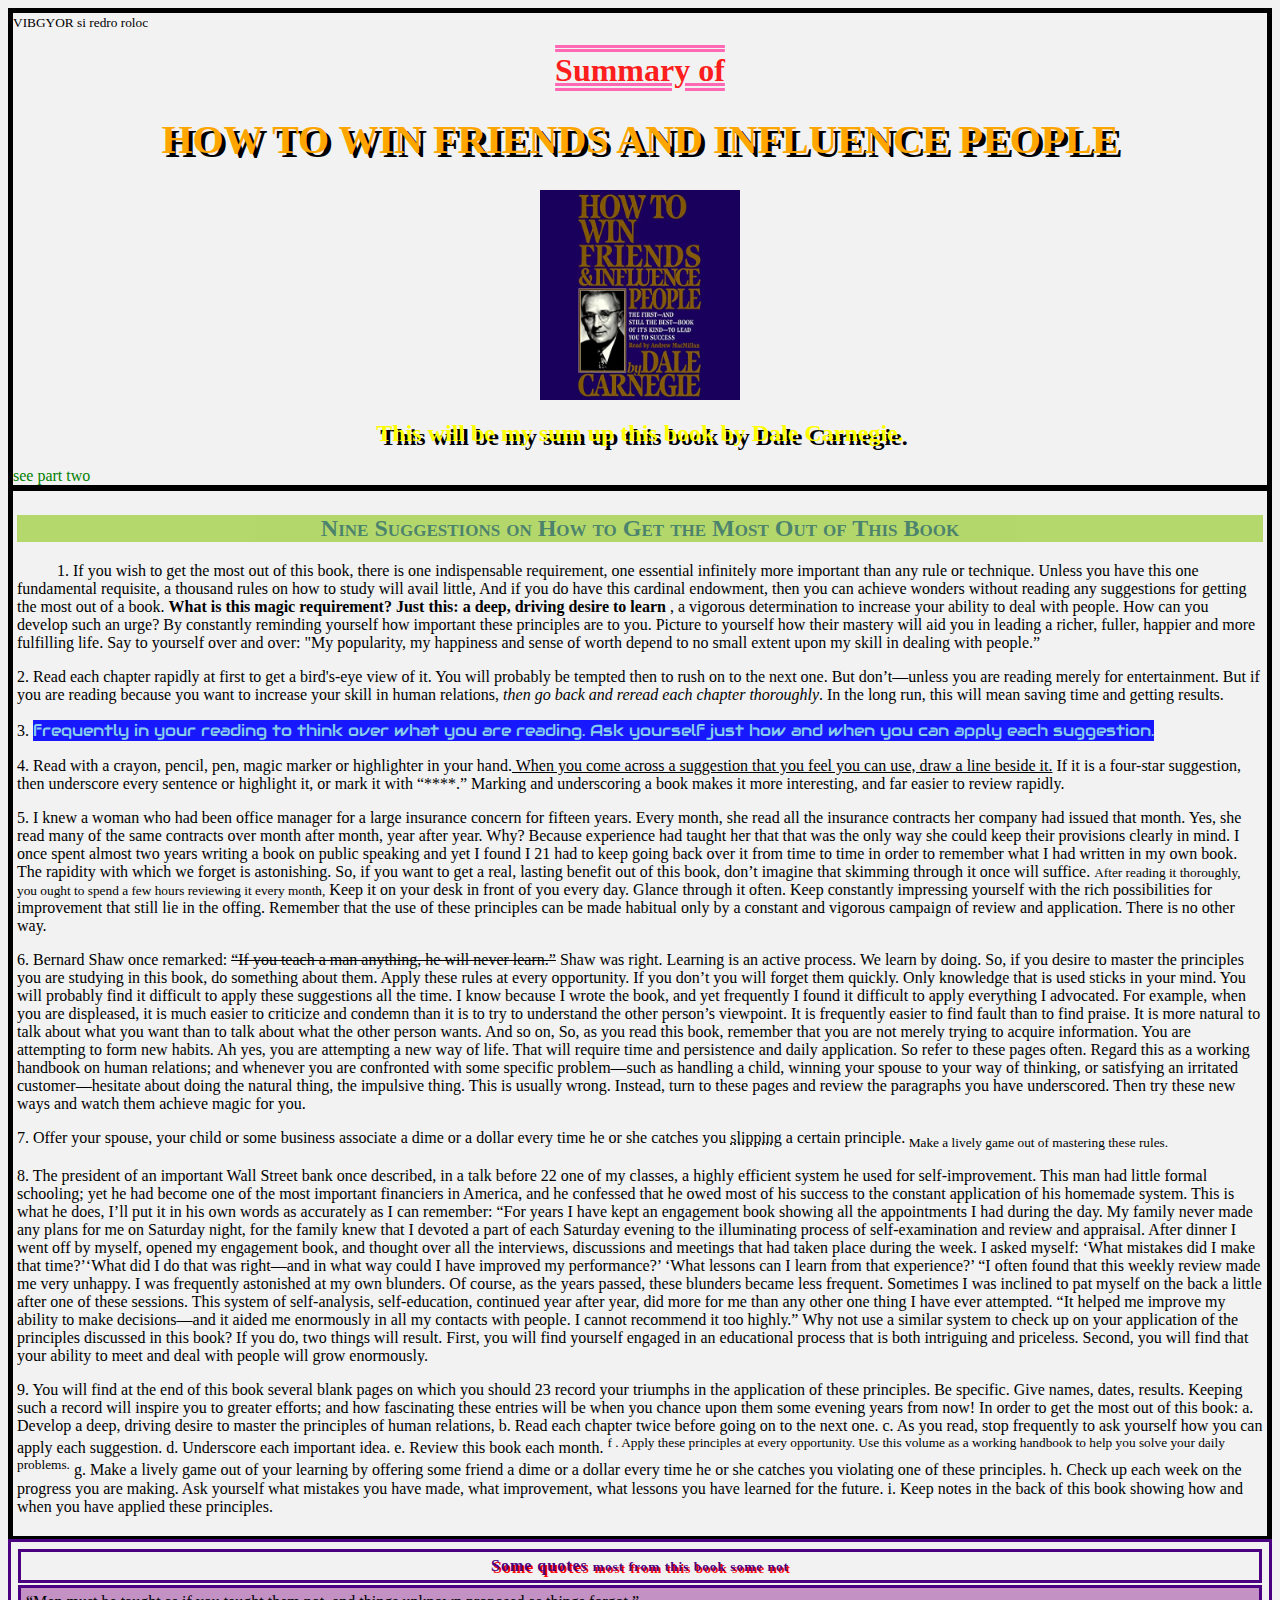
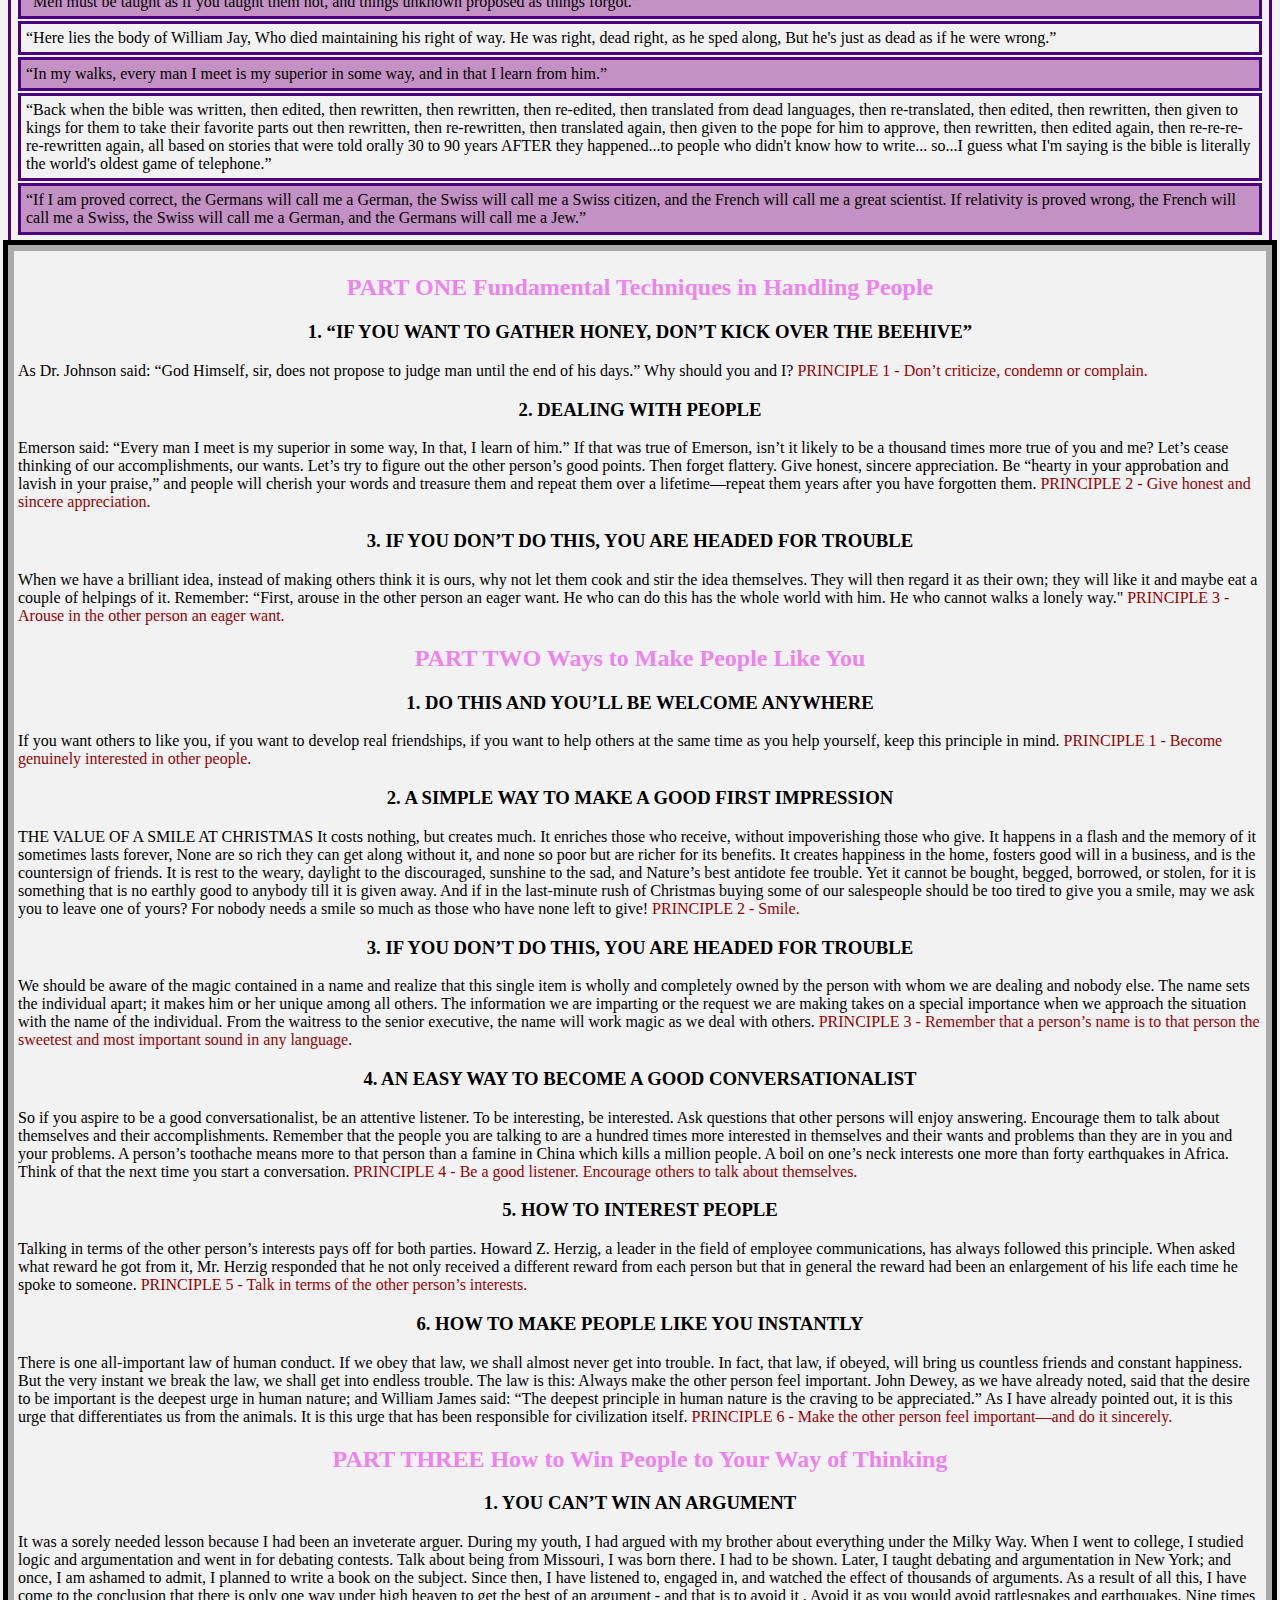
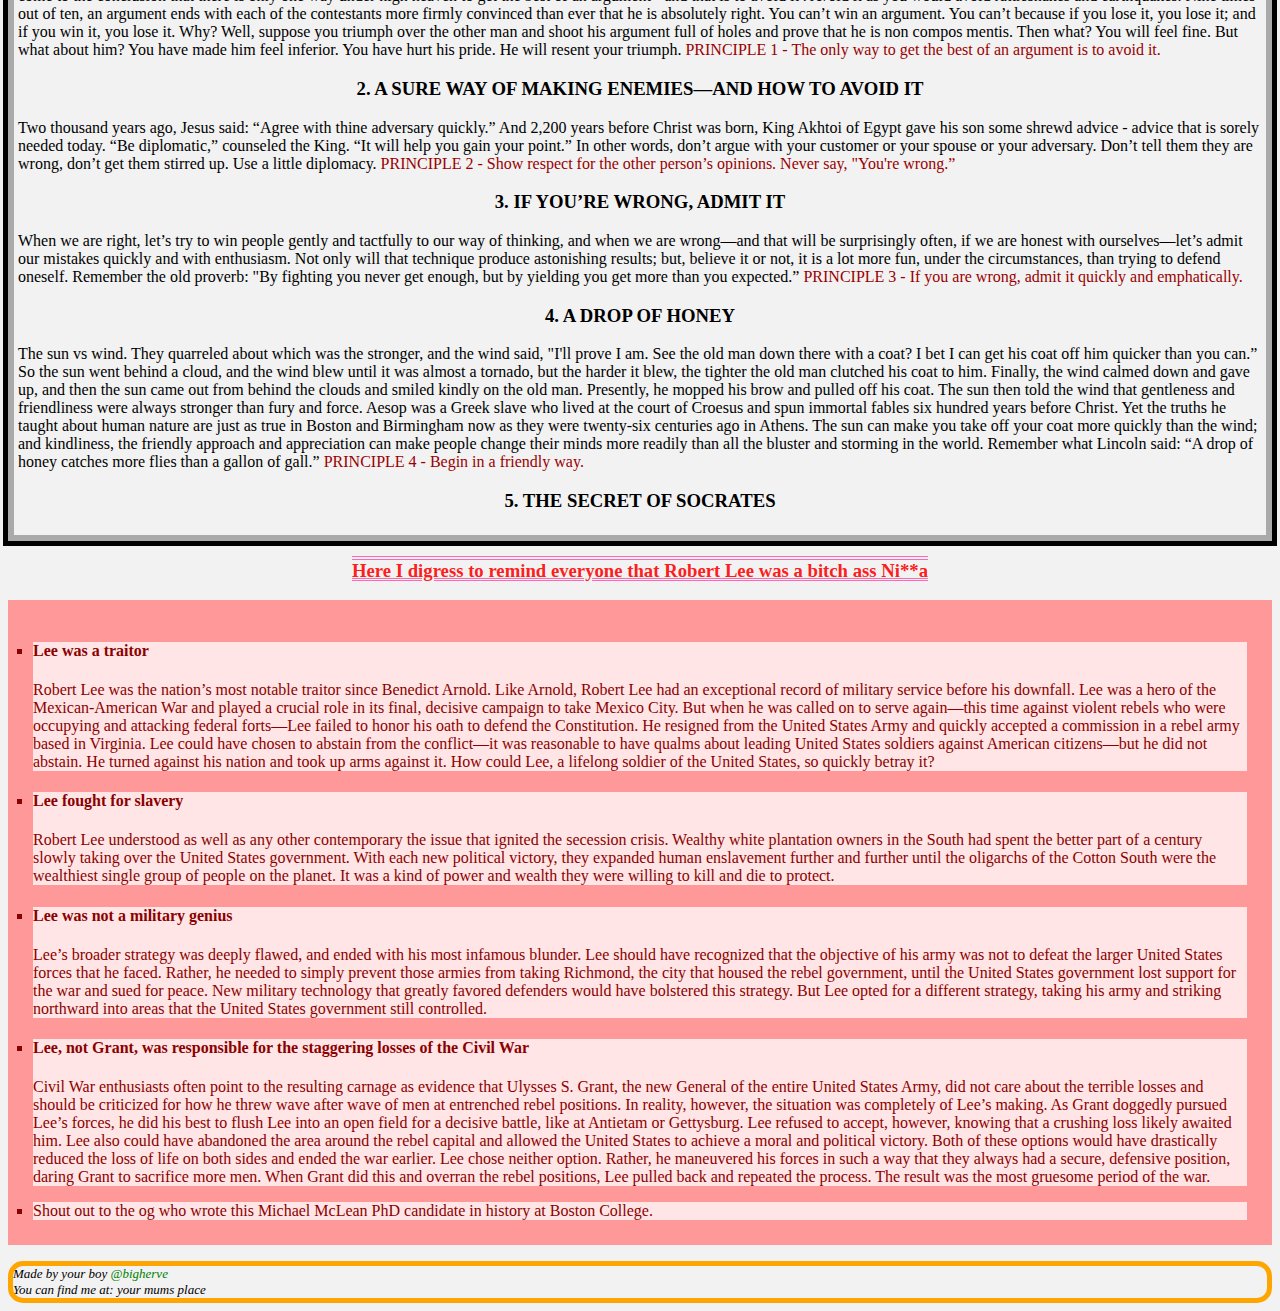
<file: with_css/with_css.html>
<!DOCTYPE html>
<html lang="en">

<head>
    <meta charset="UTF-8">
    <meta name="viewport" content="width=device-width, initial-scale=1.0">
    <title>W3 stuff with css</title>
    <link rel="stylesheet" href="./style.css">
    <link rel="icon" type="image/x-icon" href="./images/icons8-home-48.png">
    <link rel="stylesheet" href="https://fonts.googleapis.com/css?family=Audiowide">
</head>

<body>
    <!-- “Lead from the back — and let others believe they are in front.”
      ― Nelson Mandela -->
    <header>
        <small><bdo dir="rtl">color order is ROYGBIV</bdo></small>
        <h1 class="red">Summary of</h1>
        <h1 id="orange">How to Win Friends and Influence People</h1>
        <a target="_blank" href="https://www.amazon.com/How-Win-Friends-Influence-People/dp/B0006IU7JK/ref=sr_1_1?crid=1ZMG61GPKZPIM&keywords=How+to+Win+Friends+and+Influence+People&qid=1663942171&sprefix=how+to+win+friends+and+influence+people%2Caps%2C365&sr=8-1"><img src="./images/51PWIy1rHUL.jpg" alt="book cover art"></a>
        <h2 id="yellow">This will be my sum up this book by Dale Carnegie.</h2>
        <a href="#part_two ">see part two</a>
    </header>
    <main>
        <div id="container1">

            <h2 id="green">Nine Suggestions on How to Get the Most Out of This Book</h2>


            <p id="indent">
                1. If you wish to get the most out of this book, there is one indispensable requirement, one essential infinitely more important than any rule or technique. Unless you have this one fundamental requisite, a thousand rules on how to study will avail little,
                And if you do have this cardinal endowment, then you can achieve wonders without reading any suggestions for getting the most out of a book.
                <strong>What is this magic requirement? Just this: a deep, driving desire to learn</strong> , a vigorous determination to increase your ability to deal with people. How can you develop such an urge? By constantly reminding yourself how
                important these principles are to you. Picture to yourself how their mastery will aid you in leading a richer, fuller, happier and more fulfilling life. Say to yourself over and over: "My popularity, my happiness and sense of worth depend
                to no small extent upon my skill in dealing with people.”
            </p>

            <p>
                2. Read each chapter rapidly at first to get a bird's-eye view of it. You will probably be tempted then to rush on to the next one. But don’t—unless you are reading merely for entertainment. But if you are reading because you want to increase your skill
                in human relations, <em>then go back and reread each chapter thoroughly</em>. In the long run, this will mean saving time and getting results.
            </p>

            <p>
                3. <mark> frequently in your reading to think over what you are reading. Ask yourself just how and when you can apply each suggestion.</mark>
            </p>


            <p>
                4. Read with a crayon, pencil, pen, magic marker or highlighter in your hand.<ins> When you come across a suggestion that you feel you can use, draw a line beside it.</ins> If it is a four-star suggestion, then underscore every sentence
                or highlight it, or mark it with “****.” Marking and underscoring a book makes it more interesting, and far easier to review rapidly.
            </p>

            <p>
                5. I knew a woman who had been office manager for a large insurance concern for fifteen years. Every month, she read all the insurance contracts her company had issued that month. Yes, she read many of the same contracts over month after month, year after
                year. Why? Because experience had taught her that that was the only way she could keep their provisions clearly in mind. I once spent almost two years writing a book on public speaking and yet I found I 21 had to keep going back over it
                from time to time in order to remember what I had written in my own book. The rapidity with which we forget is astonishing. So, if you want to get a real, lasting benefit out of this book, don’t imagine that skimming through it once will
                suffice.
                <small>After reading it thoroughly, you ought to spend a few hours reviewing it every month,</small> Keep it on your desk in front of you every day. Glance through it often. Keep constantly impressing yourself with the rich possibilities
                for improvement that still lie in the offing. Remember that the use of these principles can be made habitual only by a constant and vigorous campaign of review and application. There is no other way.
            </p>

            <p>
                6. Bernard Shaw once remarked: <del>“If you teach a man anything, he will never learn.”</del> Shaw was right. Learning is an active process. We learn by doing. So, if you desire to master the principles you are studying in this book, do
                something about them. Apply these rules at every opportunity. If you don’t you will forget them quickly. Only knowledge that is used sticks in your mind. You will probably find it difficult to apply these suggestions all the time. I know
                because I wrote the book, and yet frequently I found it difficult to apply everything I advocated. For example, when you are displeased, it is much easier to criticize and condemn than it is to try to understand the other person’s viewpoint.
                It is frequently easier to find fault than to find praise. It is more natural to talk about what you want than to talk about what the other person wants. And so on, So, as you read this book, remember that you are not merely trying to
                acquire information. You are attempting to form new habits. Ah yes, you are attempting a new way of life. That will require time and persistence and daily application. So refer to these pages often. Regard this as a working handbook on
                human relations; and whenever you are confronted with some specific problem—such as handling a child, winning your spouse to your way of thinking, or satisfying an irritated customer—hesitate about doing the natural thing, the impulsive
                thing. This is usually wrong. Instead, turn to these pages and review the paragraphs you have underscored. Then try these new ways and watch them achieve magic for you.
            </p>

            <p>
                7. Offer your spouse, your child or some business associate a dime or a dollar every time he or she catches you <abbr title="violating">slipping</abbr> a certain principle.<sub> Make a lively game out of mastering these rules.</sub>
            </p>

            <p>
                8. The president of an important Wall Street bank once described, in a talk before 22 one of my classes, a highly efficient system he used for self-improvement. This man had little formal schooling; yet he had become one of the most important financiers
                in America, and he confessed that he owed most of his success to the constant application of his homemade system. This is what he does, I’ll put it in his own words as accurately as I can remember: “For years I have kept an engagement
                book showing all the appointments I had during the day. My family never made any plans for me on Saturday night, for the family knew that I devoted a part of each Saturday evening to the illuminating process of self-examination and review
                and appraisal. After dinner I went off by myself, opened my engagement book, and thought over all the interviews, discussions and meetings that had taken place during the week. I asked myself: ‘What mistakes did I make that time?’‘What
                did I do that was right—and in what way could I have improved my performance?’ ‘What lessons can I learn from that experience?’ “I often found that this weekly review made me very unhappy. I was frequently astonished at my own blunders.
                Of course, as the years passed, these blunders became less frequent. Sometimes I was inclined to pat myself on the back a little after one of these sessions. This system of self-analysis, self-education, continued year after year, did
                more for me than any other one thing I have ever attempted. “It helped me improve my ability to make decisions—and it aided me enormously in all my contacts with people. I cannot recommend it too highly.” Why not use a similar system to
                check up on your application of the principles discussed in this book? If you do, two things will result. First, you will find yourself engaged in an educational process that is both intriguing and priceless. Second, you will find that
                your ability to meet and deal with people will grow enormously.
            </p>

            <p>
                9. You will find at the end of this book several blank pages on which you should 23 record your triumphs in the application of these principles. Be specific. Give names, dates, results. Keeping such a record will inspire you to greater efforts; and how
                fascinating these entries will be when you chance upon them some evening years from now! In order to get the most out of this book: a. Develop a deep, driving desire to master the principles of human relations, b. Read each chapter twice
                before going on to the next one. c. As you read, stop frequently to ask yourself how you can apply each suggestion. d. Underscore each important idea. e. Review this book each month.
                <sup>f . Apply these principles at every opportunity. Use this volume as a working handbook to help you solve your daily problems.</sup> g. Make a lively game out of your learning by offering some friend a dime or a dollar every time he
                or she catches you violating one of these principles. h. Check up each week on the progress you are making. Ask yourself what mistakes you have made, what improvement, what lessons you have learned for the future. i. Keep notes in the
                back of this book showing how and when you have applied these principles.

        </div>

        <div>
            <table>
                <tr>
                    <th id="indigo">Some quotes <small>most from this book some not</small></th>
                </tr>
                <tr>
                    <td><q>Men must be taught as if you taught them not, 
                    and things unknown proposed as things forgot.</q></td>
                </tr>
                <tr>
                    <td><q>Here lies the body of William Jay,
                    Who died maintaining his right of way.
                    He was right, dead right, as he sped along,
                    But he's just as dead as if he were wrong.</q></td>
                </tr>
                <tr>
                    <td><q>In my walks, every man I meet is my superior in some way, and in that I learn from him.</q></td>
                </tr>
                <tr>
                    <td><q>Back when the bible was written, then edited, then rewritten, then rewritten, then re-edited, 
                    then translated from dead languages, then re-translated, then edited, then rewritten, 
                    then given to kings for them to take their favorite parts out then rewritten, then re-rewritten, 
                    then translated again, then given to the pope for him to approve, then rewritten, then edited again, 
                    then re-re-re-re-rewritten again, all based on stories that were told orally 30 to 90 years 
                    AFTER they happened...to people who didn't know how to write...
                    so...I guess what I'm saying is the bible is literally the world's oldest game of telephone.</q></td>
                </tr>
                <tr>
                    <td><q>If I am proved correct, the Germans will call me a German, the Swiss
                    will call me a Swiss citizen, and the French will call me a great 
                    scientist. If relativity is proved wrong, the French will call me a 
                    Swiss, the Swiss will call me a German, and the Germans will call me a Jew.</q></td>
                </tr>
            </table>
        </div>

        <div id="container2">

            <h2 class="violet">PART ONE Fundamental Techniques in Handling People</h2>

            <h3>1. “IF YOU WANT TO GATHER HONEY, DON’T KICK OVER THE BEEHIVE”</h3>

            <p>
                As Dr. Johnson said: “God Himself, sir, does not propose to judge man until the end of his days.” Why should you and I?
                <span>PRINCIPLE 1 - Don’t criticize, condemn or complain.</span>
            </p>

            <h3>2. DEALING WITH PEOPLE</h3>

            <p>
                Emerson said: “Every man I meet is my superior in some way, In that, I learn of him.” If that was true of Emerson, isn’t it likely to be a thousand times more true of you and me? Let’s cease thinking of our accomplishments, our wants. Let’s try to figure
                out the other person’s good points. Then forget flattery. Give honest, sincere appreciation. Be “hearty in your approbation and lavish in your praise,” and people will cherish your words and treasure them and repeat them over a lifetime—repeat
                them years after you have forgotten them.
                <span>PRINCIPLE 2 - Give honest and sincere appreciation.</span>
            </p>

            <h3>3. IF YOU DON’T DO THIS, YOU ARE HEADED FOR TROUBLE</h3>

            <p>
                When we have a brilliant idea, instead of making others think it is ours, why not let them cook and stir the idea themselves. They will then regard it as their own; they will like it and maybe eat a couple of helpings of it. Remember: “First, arouse in
                the other person an eager want. He who can do this has the whole world with him. He who cannot walks a lonely way."

                <span>PRINCIPLE 3 - Arouse in the other person an eager want.</span>
            </p>

            <h2 id="part_two" class="violet">PART TWO Ways to Make People Like You</h2>

            <h3>1. DO THIS AND YOU’LL BE WELCOME ANYWHERE</h3>

            <p>
                If you want others to like you, if you want to develop real friendships, if you want to help others at the same time as you help yourself, keep this principle in mind.
                <span>PRINCIPLE 1 - Become genuinely interested in other people.</span>
            </p>

            <h3>2. A SIMPLE WAY TO MAKE A GOOD FIRST IMPRESSION</h3>

            <p>
                THE VALUE OF A SMILE AT CHRISTMAS It costs nothing, but creates much. It enriches those who receive, without impoverishing those who give. It happens in a flash and the memory of it sometimes lasts forever, None are so rich they can get along without
                it, and none so poor but are richer for its benefits. It creates happiness in the home, fosters good will in a business, and is the countersign of friends. It is rest to the weary, daylight to the discouraged, sunshine to the sad, and
                Nature’s best antidote fee trouble. Yet it cannot be bought, begged, borrowed, or stolen, for it is something that is no earthly good to anybody till it is given away. And if in the last-minute rush of Christmas buying some of our salespeople
                should be too tired to give you a smile, may we ask you to leave one of yours? For nobody needs a smile so much as those who have none left to give!

                <span>PRINCIPLE 2 - Smile.</span>
            </p>

            <h3>3. IF YOU DON’T DO THIS, YOU ARE HEADED FOR TROUBLE</h3>

            <p>
                We should be aware of the magic contained in a name and realize that this single item is wholly and completely owned by the person with whom we are dealing and nobody else. The name sets the individual apart; it makes him or her unique among all others.
                The information we are imparting or the request we are making takes on a special importance when we approach the situation with the name of the individual. From the waitress to the senior executive, the name will work magic as we deal
                with others.

                <span>PRINCIPLE 3 - Remember that a person’s name is to that person the sweetest and
            most important sound in any language.</span>
            </p>

            <h3>4. AN EASY WAY TO BECOME A GOOD CONVERSATIONALIST</h3>

            <p>
                So if you aspire to be a good conversationalist, be an attentive listener. To be interesting, be interested. Ask questions that other persons will enjoy answering. Encourage them to talk about themselves and their accomplishments. Remember that the people
                you are talking to are a hundred times more interested in themselves and their wants and problems than they are in you and your problems. A person’s toothache means more to that person than a famine in China which kills a million people.
                A boil on one’s neck interests one more than forty earthquakes in Africa. Think of that the next time you start a conversation.

                <span>PRINCIPLE 4 - Be a good listener. Encourage others to talk about themselves.</span>
            </p>

            <h3>5. HOW TO INTEREST PEOPLE</h3>

            <p>
                Talking in terms of the other person’s interests pays off for both parties. Howard Z. Herzig, a leader in the field of employee communications, has always followed this principle. When asked what reward he got from it, Mr. Herzig responded that he not
                only received a different reward from each person but that in general the reward had been an enlargement of his life each time he spoke to someone.

                <span>PRINCIPLE 5 - Talk in terms of the other person’s interests.</span>
            </p>

            <h3>6. HOW TO MAKE PEOPLE LIKE YOU INSTANTLY</h3>

            <p>
                There is one all-important law of human conduct. If we obey that law, we shall almost never get into trouble. In fact, that law, if obeyed, will bring us countless friends and constant happiness. But the very instant we break the law, we shall get into
                endless trouble. The law is this: Always make the other person feel important. John Dewey, as we have already noted, said that the desire to be important is the deepest urge in human nature; and William James said: “The deepest principle
                in human nature is the craving to be appreciated.” As I have already pointed out, it is this urge that differentiates us from the animals. It is this urge that has been responsible for civilization itself.

                <span>PRINCIPLE 6 - Make the other person feel important—and do it sincerely.</span>
            </p>

            <h2 class="violet">PART THREE How to Win People to Your Way of Thinking</h2>

            <h3>1. YOU CAN’T WIN AN ARGUMENT</h3>

            <p>
                It was a sorely needed lesson because I had been an inveterate arguer. During my youth, I had argued with my brother about everything under the Milky Way. When I went to college, I studied logic and argumentation and went in for debating contests. Talk
                about being from Missouri, I was born there. I had to be shown. Later, I taught debating and argumentation in New York; and once, I am ashamed to admit, I planned to write a book on the subject. Since then, I have listened to, engaged
                in, and watched the effect of thousands of arguments. As a result of all this, I have come to the conclusion that there is only one way under high heaven to get the best of an argument - and that is to avoid it . Avoid it as you would
                avoid rattlesnakes and earthquakes. Nine times out of ten, an argument ends with each of the contestants more firmly convinced than ever that he is absolutely right. You can’t win an argument. You can’t because if you lose it, you lose
                it; and if you win it, you lose it. Why? Well, suppose you triumph over the other man and shoot his argument full of holes and prove that he is non compos mentis. Then what? You will feel fine. But what about him? You have made him feel
                inferior. You have hurt his pride. He will resent your triumph.

                <span>PRINCIPLE 1 - The only way to get the best of an argument is to avoid it.</span>
            </p>

            <h3>2. A SURE WAY OF MAKING ENEMIES—AND HOW TO AVOID IT</h3>

            <p>
                Two thousand years ago, Jesus said: “Agree with thine adversary quickly.” And 2,200 years before Christ was born, King Akhtoi of Egypt gave his son some shrewd advice - advice that is sorely needed today. “Be diplomatic,” counseled the King. “It will
                help you gain your point.” In other words, don’t argue with your customer or your spouse or your adversary. Don’t tell them they are wrong, don’t get them stirred up. Use a little diplomacy.

                <span>PRINCIPLE 2 - Show respect for the other person’s opinions. Never say, "You're wrong.”</span>
            </p>

            <h3>3. IF YOU’RE WRONG, ADMIT IT</h3>

            <p>
                When we are right, let’s try to win people gently and tactfully to our way of thinking, and when we are wrong—and that will be surprisingly often, if we are honest with ourselves—let’s admit our mistakes quickly and with enthusiasm. Not only will that
                technique produce astonishing results; but, believe it or not, it is a lot more fun, under the circumstances, than trying to defend oneself. Remember the old proverb: "By fighting you never get enough, but by yielding you get more than
                you expected.”

                <span>PRINCIPLE 3 - If you are wrong, admit it quickly and emphatically.</span>
            </p>

            <h3>4. A DROP OF HONEY</h3>

            <p>
                The sun vs wind. They quarreled about which was the stronger, and the wind said, "I'll prove I am. See the old man down there with a coat? I bet I can get his coat off him quicker than you can.” So the sun went behind a cloud, and the wind blew until
                it was almost a tornado, but the harder it blew, the tighter the old man clutched his coat to him. Finally, the wind calmed down and gave up, and then the sun came out from behind the clouds and smiled kindly on the old man. Presently,
                he mopped his brow and pulled off his coat. The sun then told the wind that gentleness and friendliness were always stronger than fury and force. Aesop was a Greek slave who lived at the court of Croesus and spun immortal fables six hundred
                years before Christ. Yet the truths he taught about human nature are just as true in Boston and Birmingham now as they were twenty-six centuries ago in Athens. The sun can make you take off your coat more quickly than the wind; and kindliness,
                the friendly approach and appreciation can make people change their minds more readily than all the bluster and storming in the world. Remember what Lincoln said: “A drop of honey catches more flies than a gallon of gall.”

                <span>PRINCIPLE 4 - Begin in a friendly way.</span>
            </p>

            <h3>5. THE SECRET OF SOCRATES</h3>

            <p>

                <span></span>
            </p>

            <h3></h3>

            <p>

                <span></span>
            </p>

            <h3></h3>

            <p>

                <span></span>
            </p>

            <h3></h3>

            <p>

                <span></span>
            </p>

            <h3></h3>

            <p>

                <span></span>
            </p>

            <h3></h3>

            <p>

                <span></span>
            </p>

            <h3></h3>

            <p>

                <span></span>
            </p>

            <h3></h3>

            <p>

                <span></span>
            </p>

        </div>
    </main>

    <p id="display">George W. Bush is a war criminal</p>

    <div>
        <h3 class="red">Here I digress to remind everyone that Robert Lee was a bitch ass Ni**a</h3>

        <ul>
            <li>
                <h4>Lee was a traitor</h4>
                <p>Robert Lee was the nation’s most notable traitor since Benedict Arnold. Like Arnold, Robert Lee had an exceptional record of military service before his downfall. Lee was a hero of the Mexican-American War and played a crucial role in
                    its final, decisive campaign to take Mexico City. But when he was called on to serve again—this time against violent rebels who were occupying and attacking federal forts—Lee failed to honor his oath to defend the Constitution. He
                    resigned from the United States Army and quickly accepted a commission in a rebel army based in Virginia. Lee could have chosen to abstain from the conflict—it was reasonable to have qualms about leading United States soldiers against
                    American citizens—but he did not abstain. He turned against his nation and took up arms against it. How could Lee, a lifelong soldier of the United States, so quickly betray it?</p>
            </li>
            <li>
                <h4>Lee fought for slavery</h4>
                <p>Robert Lee understood as well as any other contemporary the issue that ignited the secession crisis. Wealthy white plantation owners in the South had spent the better part of a century slowly taking over the United States government. With
                    each new political victory, they expanded human enslavement further and further until the oligarchs of the Cotton South were the wealthiest single group of people on the planet. It was a kind of power and wealth they were willing to
                    kill and die to protect. </p>
            </li>
            <li>
                <h4>Lee was not a military genius</h4>
                <p> Lee’s broader strategy was deeply flawed, and ended with his most infamous blunder. Lee should have recognized that the objective of his army was not to defeat the larger United States forces that he faced. Rather, he needed to simply
                    prevent those armies from taking Richmond, the city that housed the rebel government, until the United States government lost support for the war and sued for peace. New military technology that greatly favored defenders would have
                    bolstered this strategy. But Lee opted for a different strategy, taking his army and striking northward into areas that the United States government still controlled. </p>
            </li>
            <li>
                <h4>Lee, not Grant, was responsible for the staggering losses of the Civil War</h4>
                <p>Civil War enthusiasts often point to the resulting carnage as evidence that Ulysses S. Grant, the new General of the entire United States Army, did not care about the terrible losses and should be criticized for how he threw wave after
                    wave of men at entrenched rebel positions. In reality, however, the situation was completely of Lee’s making. As Grant doggedly pursued Lee’s forces, he did his best to flush Lee into an open field for a decisive battle, like at Antietam
                    or Gettysburg. Lee refused to accept, however, knowing that a crushing loss likely awaited him. Lee also could have abandoned the area around the rebel capital and allowed the United States to achieve a moral and political victory.
                    Both of these options would have drastically reduced the loss of life on both sides and ended the war earlier. Lee chose neither option. Rather, he maneuvered his forces in such a way that they always had a secure, defensive position,
                    daring Grant to sacrifice more men. When Grant did this and overran the rebel positions, Lee pulled back and repeated the process. The result was the most gruesome period of the war. </p>
            </li>
            <li>Shout out to the og who wrote this Michael McLean PhD candidate in history at Boston College.</li>
        </ul>

    </div>

    <footer>
        <address>
        Made by your boy <a href="https://github.com/bigherve" target="_blank">@bigherve</a><br>
        You can find me at: your mums place<br>
        </address>
    </footer>

</body>

</html>
</file>
<file: with_css/style.css>
/*“When a man is denied the right to live the life he believes in, he has no choice but to become an outlaw.”
― Nelson Mandela*/

* {
    box-sizing: border-box;
}

body {
    background-color: #f2f2f2;
}

h1,
h2,
h3 {
    text-align: center;
    font-family: impact;
}

#indent {
    text-indent: 40px;
}

.red {
    color: rgba(255, 0, 0, 0.9);
    text-decoration: overline underline hotpink double;
    font-family: impact, serif;
}

#orange {
    color: #ffa500;
    text-transform: uppercase;
    text-shadow: 4px 4px #000;
    font-family: "Lucida Console", serif;
    font-size: 40px;
}

#yellow {
    color: #ff0;
    text-shadow: 4px 4px #000;
    font-family: 'times new roman', serif;
    font-weight: bold;
}

#green {
    color: #065535;
    background-color: yellowgreen;
    opacity: 0.7;
    font-variant: small-caps;
}

#indigo {
    color: #4b0082;
    text-shadow: 2px 2px #f00;
    letter-spacing: 1px;
}

.violet {
    color: #ee82ee;
}

header {
    border: 5px solid #000;
}

img {
    margin: auto;
    width: 200px;
    height: 210px;
    display: block;
}

mark {
    background-color: hsla(240, 100%, 50%, 0.9);
    color: skyblue;
    font-family: 'Audiowide', serif;
}

table,
th,
td {
    height: 100%;
    width: 100%;
    border: 3px solid #4b0082;
    padding: 5px;
}

tr:nth-child(even) {
    background-color: rgba(128, 0, 128, 0.4);
}

tr:nth-child(odd):hover {
    background: #800080;
}

span {
    color: #900;
}

#display {
    display: none;
}

#container1 {
    border-width: 1px 5px 3px 5px;
    border-style: solid;
    border-color: #000;
    padding: 4px;
}

#container2 {
    border: 6px solid #aaa;
    outline: 5px solid #000;
    padding: 4px;
}

ul {
    list-style-type: square;
    background: #ff9999;
    padding: 20px;
}

ul li {
    background: #ffe5e5;
    color: darkred;
    margin: 5px;
}

a:link {
    color: green;
    background-color: transparent;
    text-decoration: none;
}

a:visited {
    color: hotpink;
    background-color: transparent;
    text-decoration: none;
}

a:hover {
    color: red;
    background-color: transparent;
    text-decoration: underline;
    font-size: 30px;
}

a:active {
    color: yellow;
    background-color: transparent;
    text-decoration: underline;
}

footer {
    font-size: small;
    background-image: url('https://www.tutorialkart.com/sample_image.jpg');
    border: 5px solid orange;
    border-radius: 15px;
}
</file>
